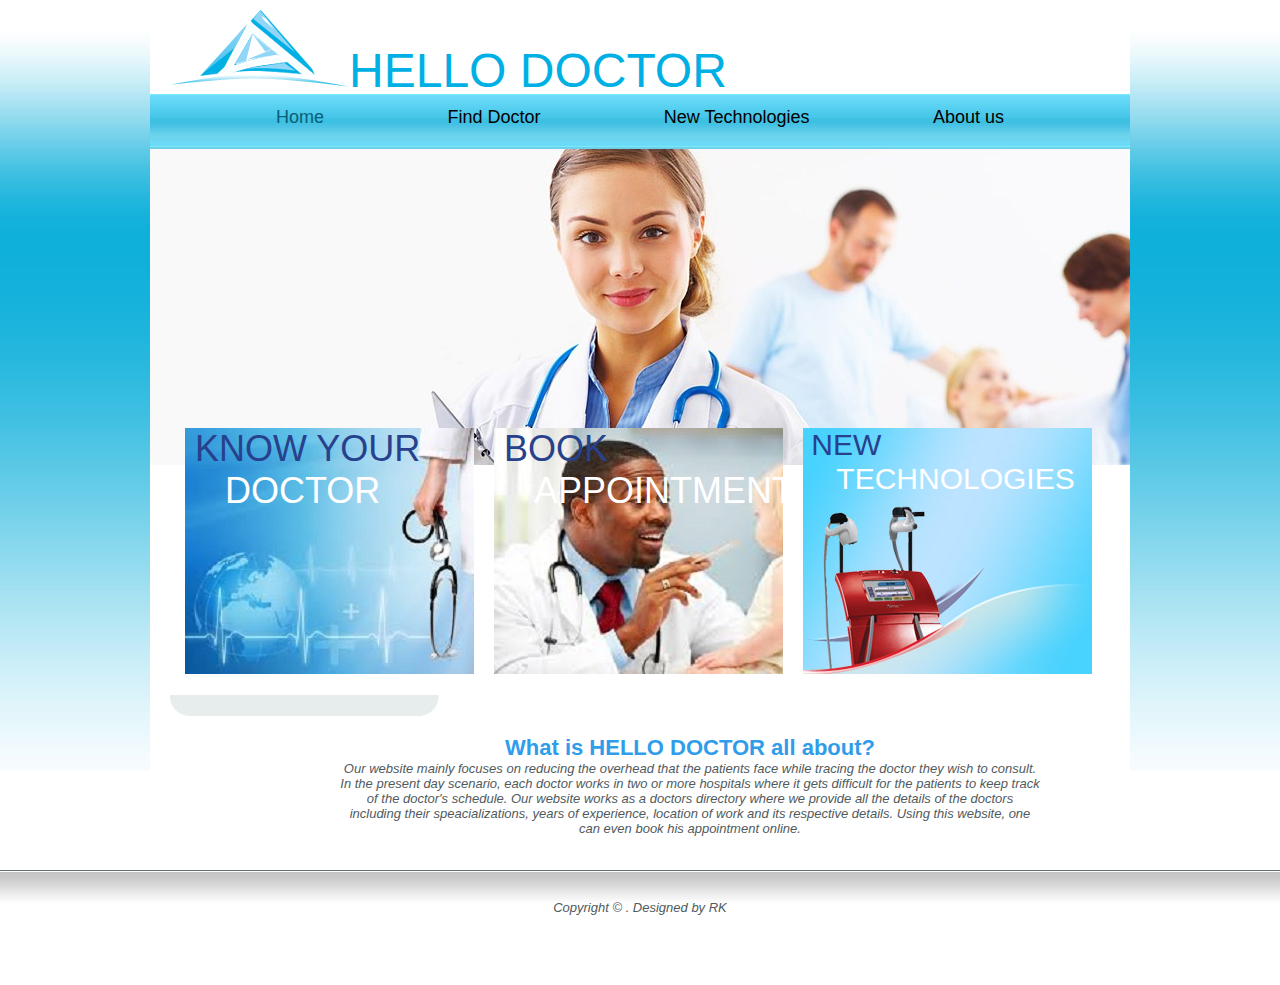
<file: index.html>
<!DOCTYPE html PUBLIC "-//W3C//DTD XHTML 1.0 Strict//EN" "http://www.w3.org/TR/xhtml1/DTD/xhtml1-strict.dtd">
<html xmlns="http://www.w3.org/1999/xhtml">
<head>
<meta http-equiv="Content-Type" content="text/html; charset=utf-8" />
<title>free css template 167</title>
<link href="styles.css" rel="stylesheet" type="text/css" /><!--[if IE 5]>
<style type="text/css"> 
/* place css box model fixes for IE 5* in this conditional comment */
#sidebar1 { width: 230px; }
</style>
<![endif]--><!--[if IE]>
<style type="text/css"> 
/* place css fixes for all versions of IE in this conditional comment */
#sidebar1 { padding-top: 30px; }
#mainContent { zoom: 1; }
/* the above proprietary zoom property gives IE the hasLayout it needs to avoid several bugs */
</style>
<![endif]-->
</head>
<body>
<!-- begin #container -->
<div id="container">
	<!-- begin #header -->
    <div id="header">
		<div class="headerTop">
        	<div class="logo">
            	<a href=""><img src="images/logo.png" alt="" width="179" height="77" /></a>HELLO DOCTOR 
            </div>
             <br/><br/><br/><br/><br/><br/>
                 </div>
 
        <div class="mainMenu">
        	<ul>
            	<li id="active"><a href="">Home</a></li>
                <li><a href="finddoctor.html">Find Doctor</a></li>
                <li><a href="technologies.html">New Technologies</a></li>
                
                <li><a href="">About us</a></li>
            </ul>
        </div>
        <div class="headerPic">
        	<div class="pics">
           	  <div class="pic1">
                	&nbsp;<span>KNOW YOUR</span><br />&nbsp;&nbsp;&nbsp;&nbsp;DOCTOR<br />
                </div>
                <div class="pic2">
                	&nbsp;<span>BOOK</span><br />&nbsp;&nbsp;&nbsp;&nbsp;APPOINTMENT<br />
                </div>
                <div class="pic3">
                	&nbsp;<span>NEW</span><br />&nbsp;&nbsp;&nbsp;&nbsp;TECHNOLOGIES<br /><br />
                </div>
            </div>
        </div>
    </div>
    <!-- end #header -->
    <div class="allContent">
        <!-- begin #sidebar1 -->
        <div id="sidebar1">
            
            </div>
            <div class="loginFooter"></div>
        </div>
		<br\>
        <!-- end #sidebar1 -->
        <!-- begin #mainContent -->
        <div id="mainContent">
        	<h1>What is HELLO DOCTOR all about?</h1>
            <p>
			Our website mainly focuses on reducing the overhead that the patients face while tracing the doctor they wish to consult. In the present day scenario, each doctor works in two or more hospitals where it gets difficult for the patients to keep track of the doctor's schedule. Our website works as a doctors directory where we provide all the details of the doctors including their speacializations, years of experience, location of work and its respective details. Using this website, one can even book his appointment online.
            	</p>
        </div>
        <!-- end #mainContent -->
    </div>
    <!-- This clearing element should immediately follow the #mainContent div in order to force the #container div to contain all child floats --><br class="clearfloat" />
    <!-- begin #footer -->
    
			 			 <div>
<div id="footer">
    	<p>
        	Copyright &copy; . Designed by RK<br />
            
        </p>
    </div>
    <!-- end #footer -->
</div>
<!-- end #container -->
</body>
</html>
</file>
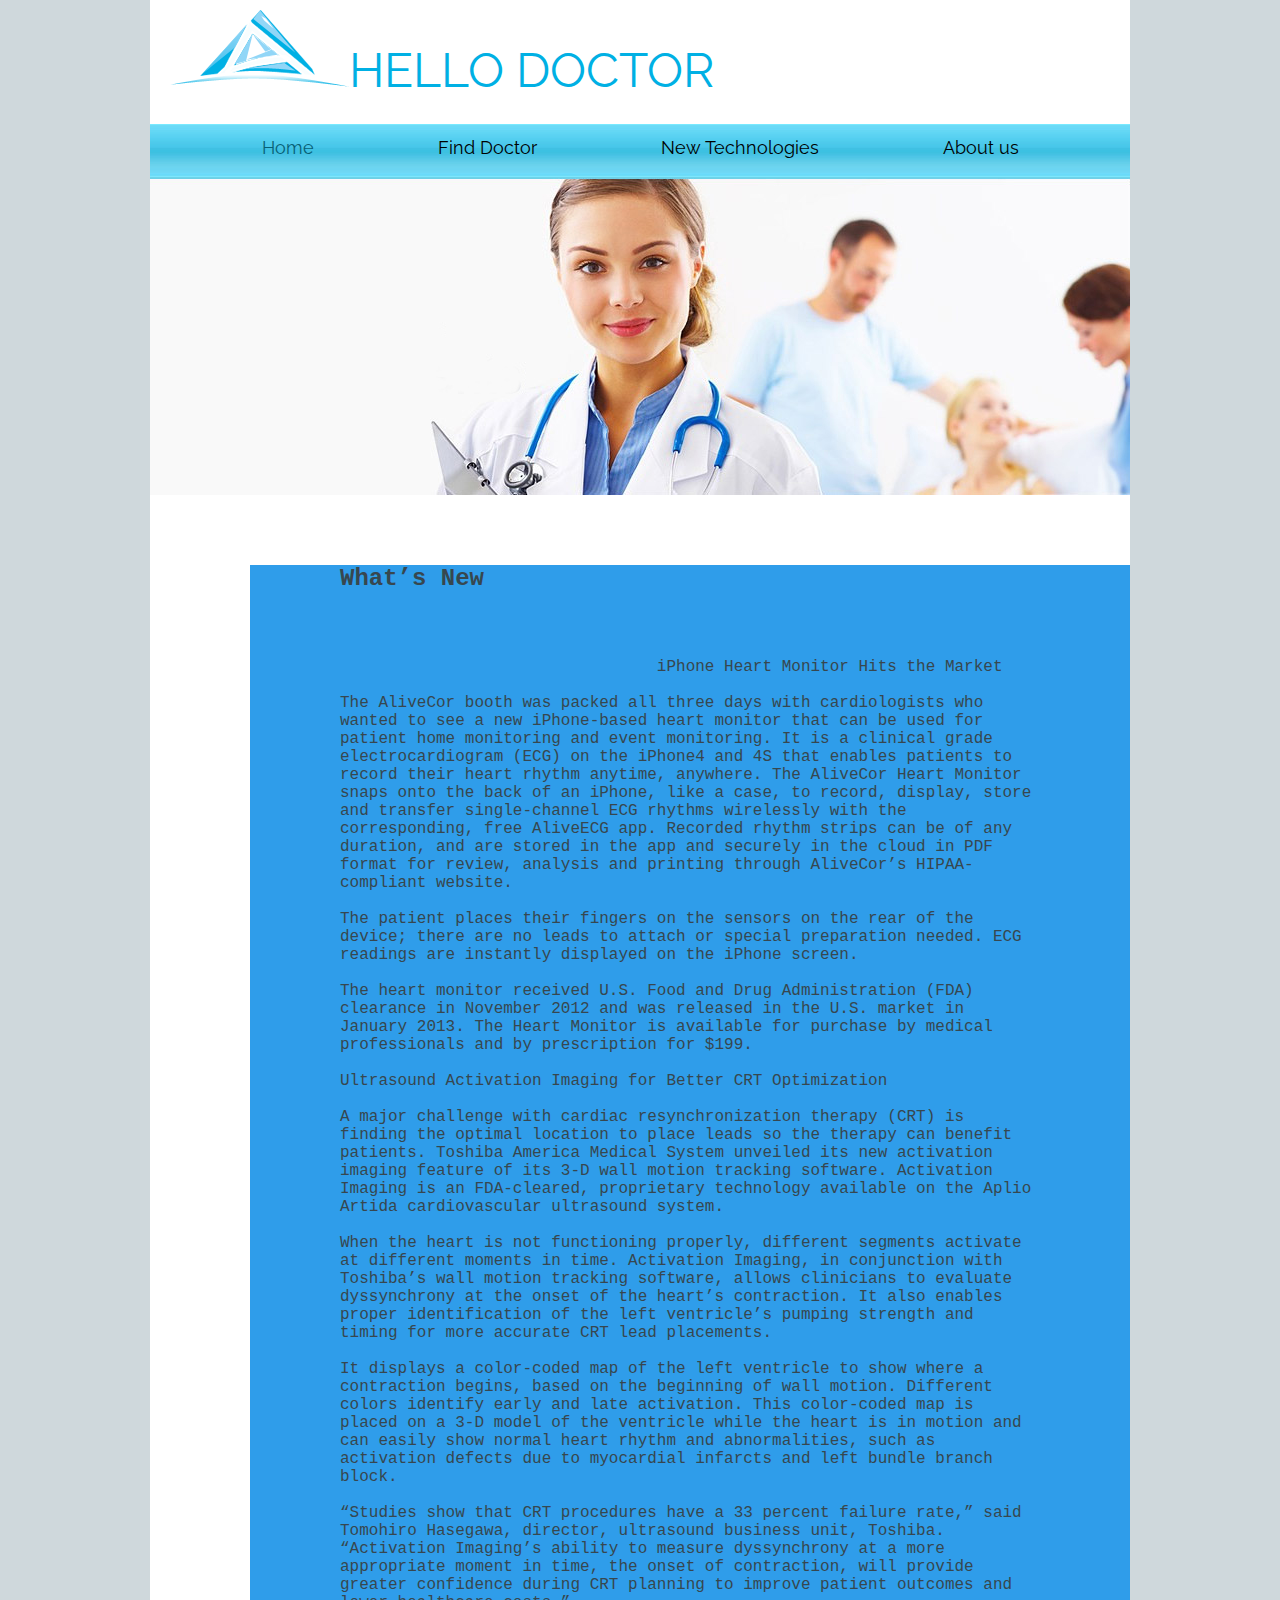
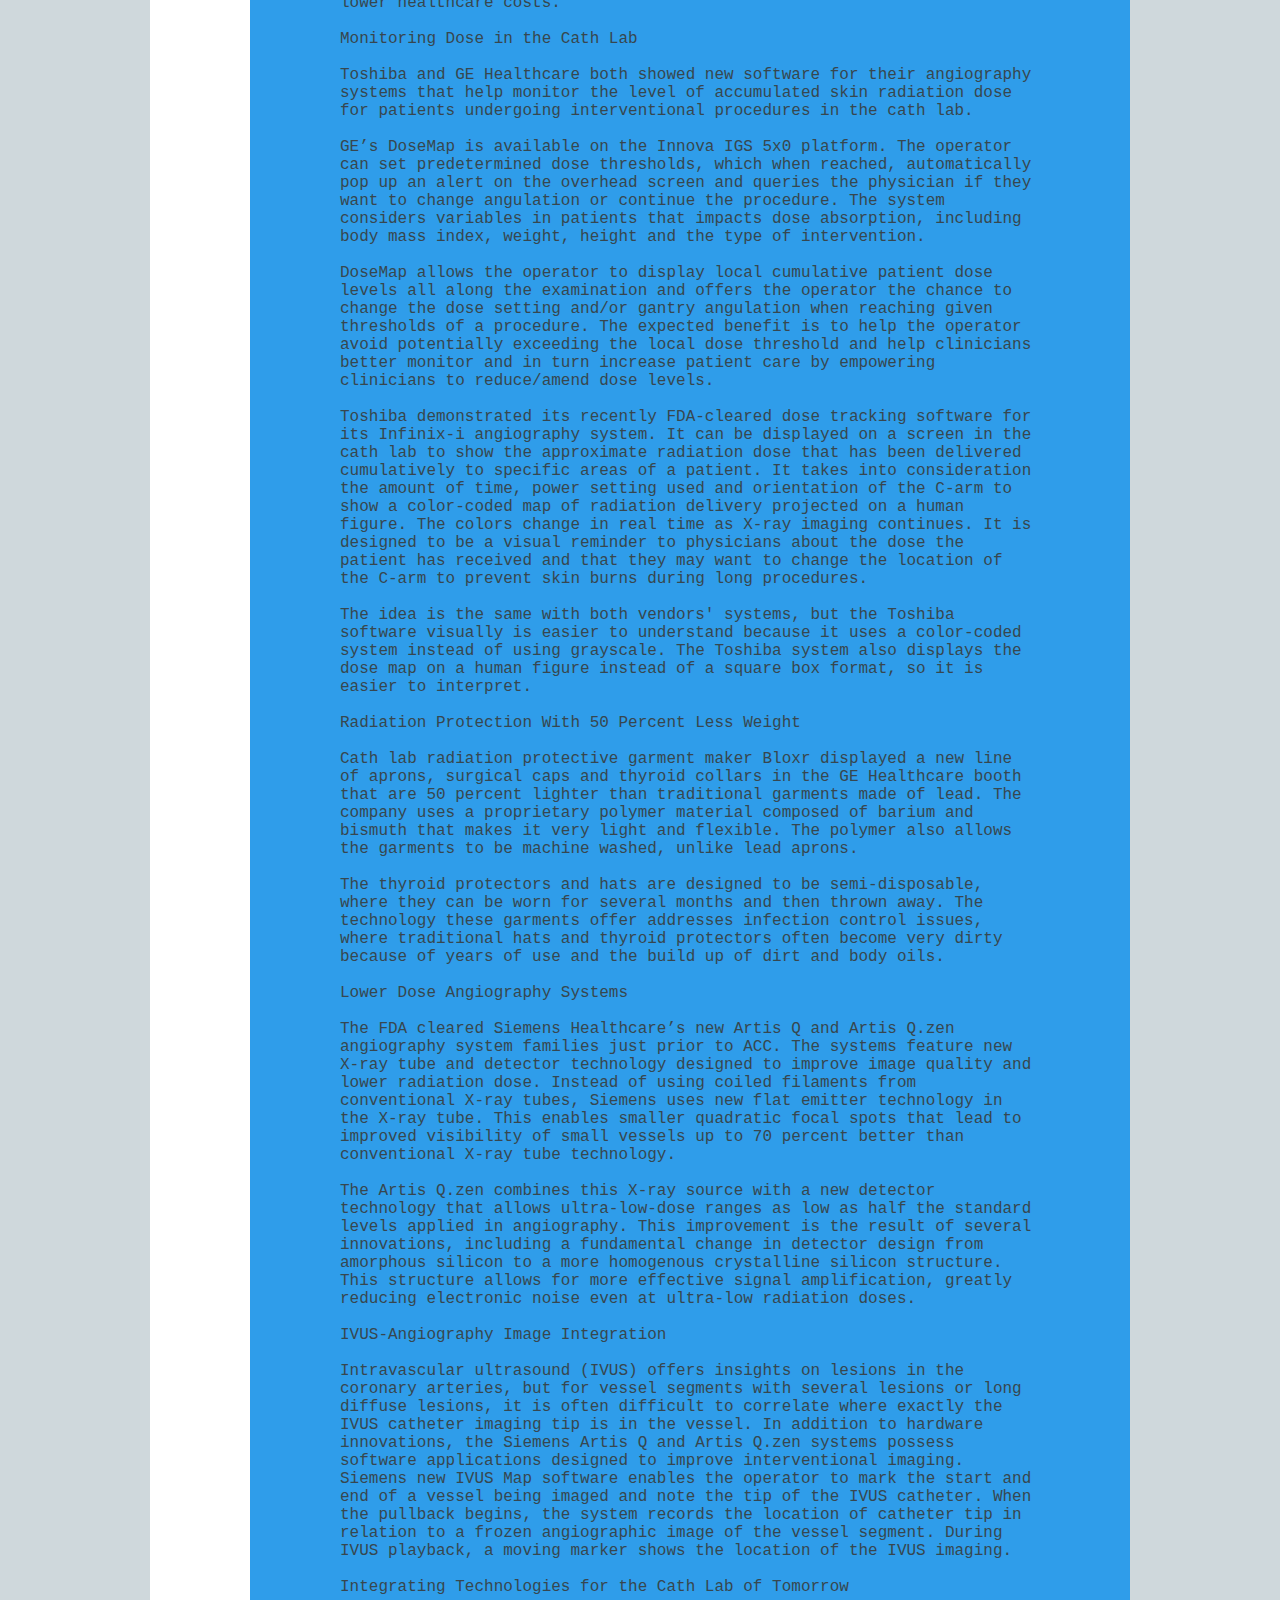
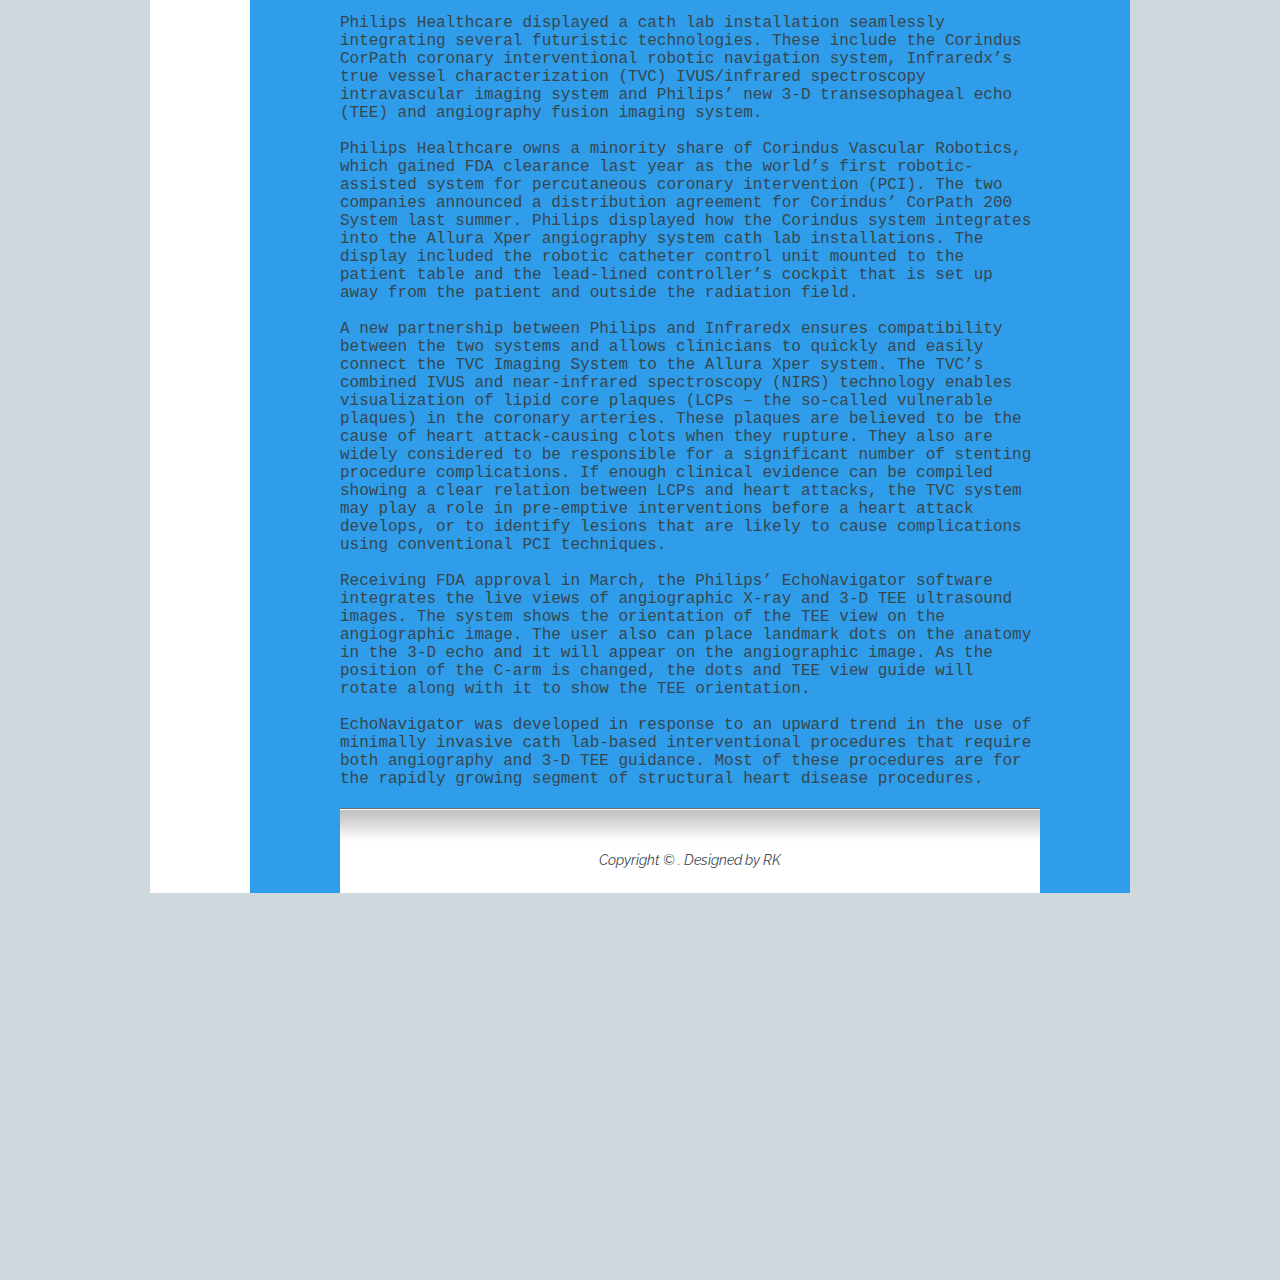
<file: cardiac.html>
<!DOCTYPE html PUBLIC "-//W3C//DTD XHTML 1.0 Strict//EN" "http://www.w3.org/TR/xhtml1/DTD/xhtml1-strict.dtd">
<html xmlns="http://www.w3.org/1999/xhtml">
<head>
<meta http-equiv="Content-Type" content="text/html; charset=utf-8" />
<title>free css template 167</title>
<link href="styles.css" rel="stylesheet" type="text/css" />
<link rel="stylesheet" type="text/css" href="normalize.css" />
		<link rel="stylesheet" type="text/css" href="vicons-font.css" />
		<link rel="stylesheet" type="text/css" href="base.css" />
		<link rel="stylesheet" type="text/css" href="buttons.css" />
		<!--[if IE 5]>
<style type="text/css"> 
/* place css box model fixes for IE 5* in this conditional comment */
#sidebar1 { width: 230px; }
</style>
<![endif]--><!--[if IE]>
<style type="text/css"> 
/* place css fixes for all versions of IE in this conditional comment */
#sidebar1 { padding-top: 30px; }
#mainContent { zoom: 1; }
/* the above proprietary zoom property gives IE the hasLayout it needs to avoid several bugs */
</style>
<![endif]-->
</head>
<body>
<!-- begin #container -->
<div id="container">
	<!-- begin #header -->
    <div id="header">
		<div class="headerTop">
        	<div class="logo">
            	<a href=""><img src="images/logo.png" alt="" width="179" height="77" /></a>HELLO DOCTOR 
            </div>
             <br/><br/><br/><br/><br/><br/>
                 </div>
 
        <div class="mainMenu">
        	<ul>
            	<li id="active"><a href="index.html">Home</a></li>
                <li><a href="finddoctor.html">Find Doctor</a></li>
                <li><a href="technologies.html">New Technologies</a></li>
                
                <li><a href="">About us</a></li>
            </ul>
			</div>
			 <div class="headerPic1"> </div>
			 
			 	 <div id="mainContent3" class="content">
				 <pre font><h2>What’s New</h2>
				 iPhone Heart Monitor Hits the Market

The AliveCor booth was packed all three days with cardiologists who wanted to see a new iPhone-based heart monitor that can be used for patient home monitoring and event monitoring. It is a clinical grade electrocardiogram (ECG) on the iPhone4 and 4S that enables patients to record their heart rhythm anytime, anywhere. The AliveCor Heart Monitor snaps onto the back of an iPhone, like a case, to record, display, store and transfer single-channel ECG rhythms wirelessly with the corresponding, free AliveECG app. Recorded rhythm strips can be of any duration, and are stored in the app and securely in the cloud in PDF format for review, analysis and printing through AliveCor’s HIPAA-compliant website.

The patient places their fingers on the sensors on the rear of the device; there are no leads to attach or special preparation needed. ECG readings are instantly displayed on the iPhone screen.

The heart monitor received U.S. Food and Drug Administration (FDA) clearance in November 2012 and was released in the U.S. market in January 2013. The Heart Monitor is available for purchase by medical professionals and by prescription for $199.

Ultrasound Activation Imaging for Better CRT Optimization

A major challenge with cardiac resynchronization therapy (CRT) is finding the optimal location to place leads so the therapy can benefit patients. Toshiba America Medical System unveiled its new activation imaging feature of its 3-D wall motion tracking software. Activation Imaging is an FDA-cleared, proprietary technology available on the Aplio Artida cardiovascular ultrasound system.

When the heart is not functioning properly, different segments activate at different moments in time. Activation Imaging, in conjunction with Toshiba’s wall motion tracking software, allows clinicians to evaluate dyssynchrony at the onset of the heart’s contraction. It also enables proper identification of the left ventricle’s pumping strength and timing for more accurate CRT lead placements.

It displays a color-coded map of the left ventricle to show where a contraction begins, based on the beginning of wall motion. Different colors identify early and late activation. This color-coded map is placed on a 3-D model of the ventricle while the heart is in motion and can easily show normal heart rhythm and abnormalities, such as activation defects due to myocardial infarcts and left bundle branch block.

“Studies show that CRT procedures have a 33 percent failure rate,” said Tomohiro Hasegawa, director, ultrasound business unit, Toshiba. “Activation Imaging’s ability to measure dyssynchrony at a more appropriate moment in time, the onset of contraction, will provide greater confidence during CRT planning to improve patient outcomes and lower healthcare costs.”

Monitoring Dose in the Cath Lab

Toshiba and GE Healthcare both showed new software for their angiography systems that help monitor the level of accumulated skin radiation dose for patients undergoing interventional procedures in the cath lab.

GE’s DoseMap is available on the Innova IGS 5x0 platform. The operator can set predetermined dose thresholds, which when reached, automatically pop up an alert on the overhead screen and queries the physician if they want to change angulation or continue the procedure. The system considers variables in patients that impacts dose absorption, including body mass index, weight, height and the type of intervention.

DoseMap allows the operator to display local cumulative patient dose levels all along the examination and offers the operator the chance to change the dose setting and/or gantry angulation when reaching given thresholds of a procedure. The expected benefit is to help the operator avoid potentially exceeding the local dose threshold and help clinicians better monitor and in turn increase patient care by empowering clinicians to reduce/amend dose levels.

Toshiba demonstrated its recently FDA-cleared dose tracking software for its Infinix-i angiography system. It can be displayed on a screen in the cath lab to show the approximate radiation dose that has been delivered cumulatively to specific areas of a patient. It takes into consideration the amount of time, power setting used and orientation of the C-arm to show a color-coded map of radiation delivery projected on a human figure. The colors change in real time as X-ray imaging continues. It is designed to be a visual reminder to physicians about the dose the patient has received and that they may want to change the location of the C-arm to prevent skin burns during long procedures.

The idea is the same with both vendors' systems, but the Toshiba software visually is easier to understand because it uses a color-coded system instead of using grayscale. The Toshiba system also displays the dose map on a human figure instead of a square box format, so it is easier to interpret.

Radiation Protection With 50 Percent Less Weight

Cath lab radiation protective garment maker Bloxr displayed a new line of aprons, surgical caps and thyroid collars in the GE Healthcare booth that are 50 percent lighter than traditional garments made of lead. The company uses a proprietary polymer material composed of barium and bismuth that makes it very light and flexible. The polymer also allows the garments to be machine washed, unlike lead aprons.

The thyroid protectors and hats are designed to be semi-disposable, where they can be worn for several months and then thrown away. The technology these garments offer addresses infection control issues, where traditional hats and thyroid protectors often become very dirty because of years of use and the build up of dirt and body oils.

Lower Dose Angiography Systems

The FDA cleared Siemens Healthcare’s new Artis Q and Artis Q.zen angiography system families just prior to ACC. The systems feature new X-ray tube and detector technology designed to improve image quality and lower radiation dose. Instead of using coiled filaments from conventional X-ray tubes, Siemens uses new flat emitter technology in the X-ray tube. This enables smaller quadratic focal spots that lead to improved visibility of small vessels up to 70 percent better than conventional X-ray tube technology.

The Artis Q.zen combines this X-ray source with a new detector technology that allows ultra-low-dose ranges as low as half the standard levels applied in angiography. This improvement is the result of several innovations, including a fundamental change in detector design from amorphous silicon to a more homogenous crystalline silicon structure. This structure allows for more effective signal amplification, greatly reducing electronic noise even at ultra-low radiation doses.

IVUS-Angiography Image Integration

Intravascular ultrasound (IVUS) offers insights on lesions in the coronary arteries, but for vessel segments with several lesions or long diffuse lesions, it is often difficult to correlate where exactly the IVUS catheter imaging tip is in the vessel. In addition to hardware innovations, the Siemens Artis Q and Artis Q.zen systems possess software applications designed to improve interventional imaging. Siemens new IVUS Map software enables the operator to mark the start and end of a vessel being imaged and note the tip of the IVUS catheter. When the pullback begins, the system records the location of catheter tip in relation to a frozen angiographic image of the vessel segment. During IVUS playback, a moving marker shows the location of the IVUS imaging.

Integrating Technologies for the Cath Lab of Tomorrow

Philips Healthcare displayed a cath lab installation seamlessly integrating several futuristic technologies. These include the Corindus CorPath coronary interventional robotic navigation system, Infraredx’s true vessel characterization (TVC) IVUS/infrared spectroscopy intravascular imaging system and Philips’ new 3-D transesophageal echo (TEE) and angiography fusion imaging system.

Philips Healthcare owns a minority share of Corindus Vascular Robotics, which gained FDA clearance last year as the world’s first robotic-assisted system for percutaneous coronary intervention (PCI). The two companies announced a distribution agreement for Corindus’ CorPath 200 System last summer. Philips displayed how the Corindus system integrates into the Allura Xper angiography system cath lab installations. The display included the robotic catheter control unit mounted to the patient table and the lead-lined controller’s cockpit that is set up away from the patient and outside the radiation field.

A new partnership between Philips and Infraredx ensures compatibility between the two systems and allows clinicians to quickly and easily connect the TVC Imaging System to the Allura Xper system. The TVC’s combined IVUS and near-infrared spectroscopy (NIRS) technology enables visualization of lipid core plaques (LCPs – the so-called vulnerable plaques) in the coronary arteries. These plaques are believed to be the cause of heart attack-causing clots when they rupture. They also are widely considered to be responsible for a significant number of stenting procedure complications. If enough clinical evidence can be compiled showing a clear relation between LCPs and heart attacks, the TVC system may play a role in pre-emptive interventions before a heart attack develops, or to identify lesions that are likely to cause complications using conventional PCI techniques.

Receiving FDA approval in March, the Philips’ EchoNavigator software integrates the live views of angiographic X-ray and 3-D TEE ultrasound images. The system shows the orientation of the TEE view on the angiographic image. The user also can place landmark dots on the anatomy in the 3-D echo and it will appear on the angiographic image. As the position of the C-arm is changed, the dots and TEE view guide will rotate along with it to show the TEE orientation.

EchoNavigator was developed in response to an upward trend in the use of minimally invasive cath lab-based interventional procedures that require both angiography and 3-D TEE guidance. Most of these procedures are for the rapidly growing segment of structural heart disease procedures. 
</pre>

 <div>
<div id="footer">
    	<p>
        	Copyright &copy; . Designed by RK<br />
            
        </p>
    </div>
    <!-- end #footer -->
</div>
</file>
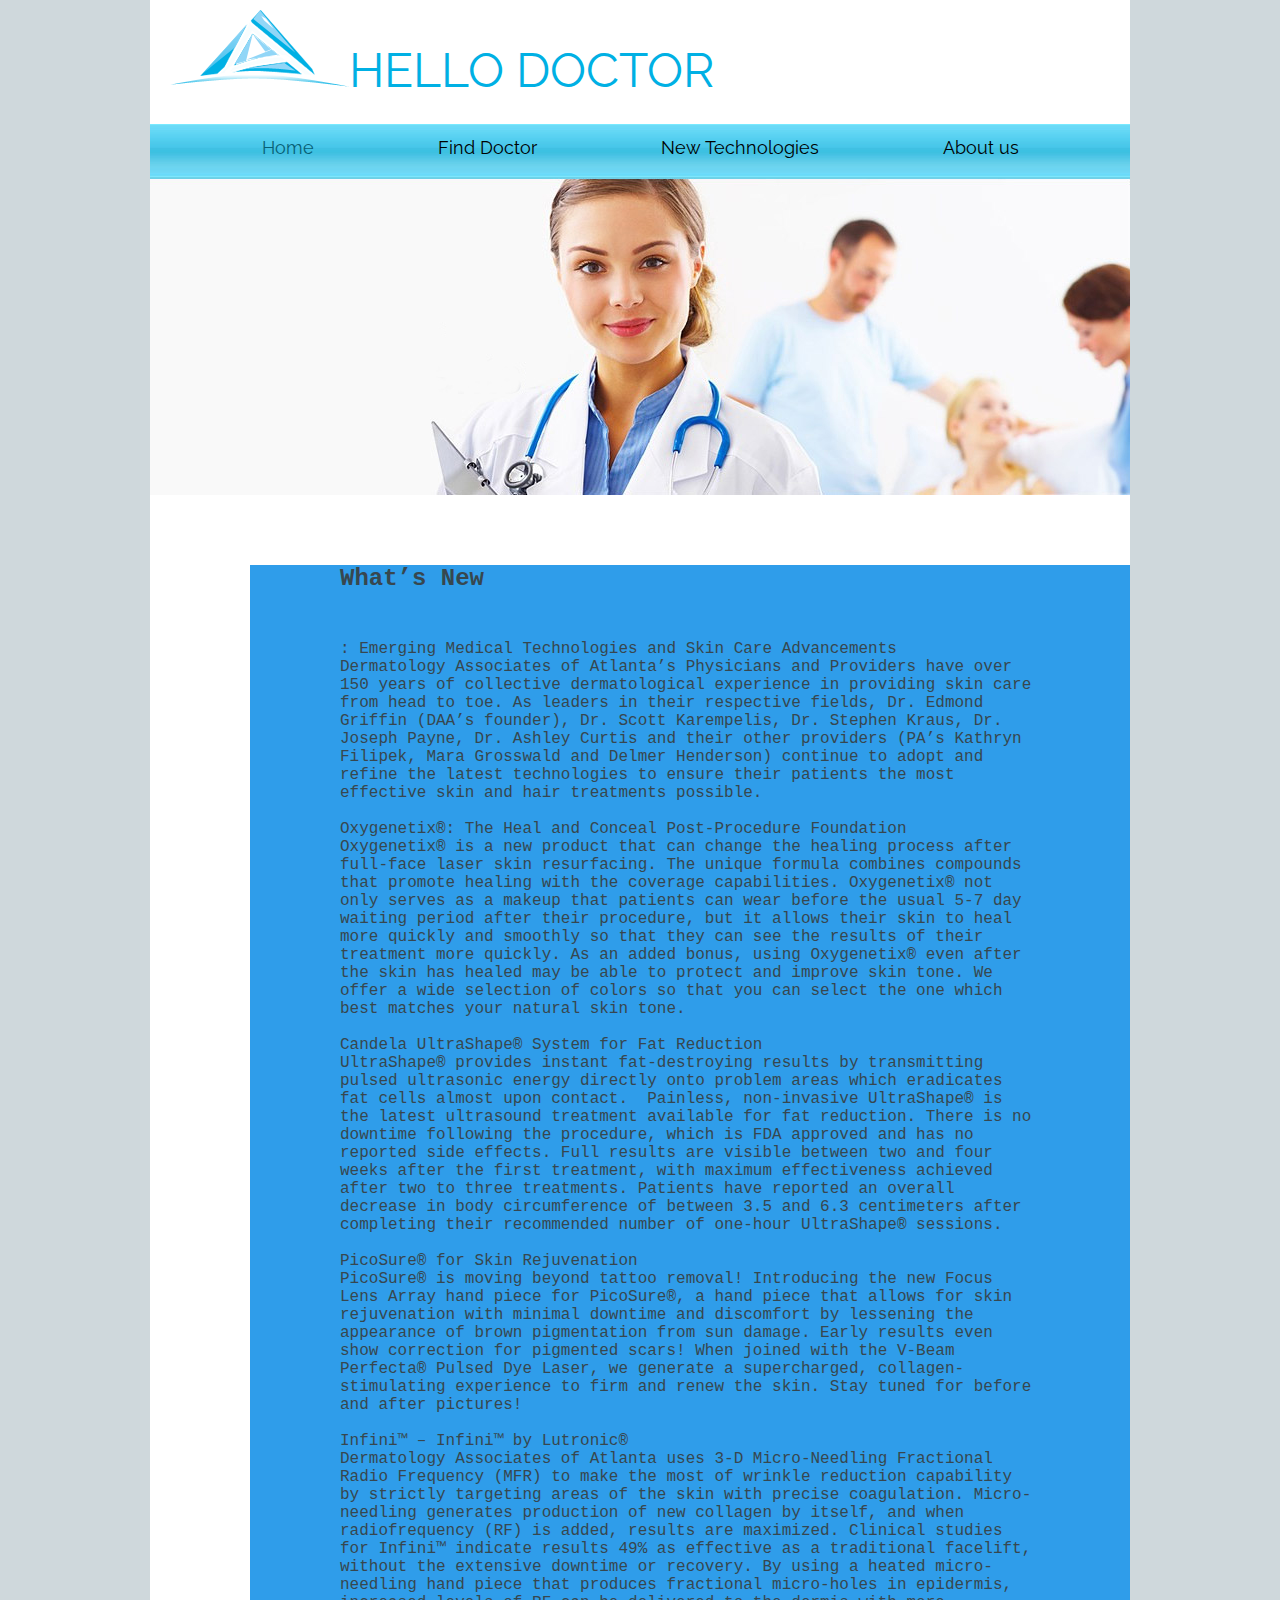
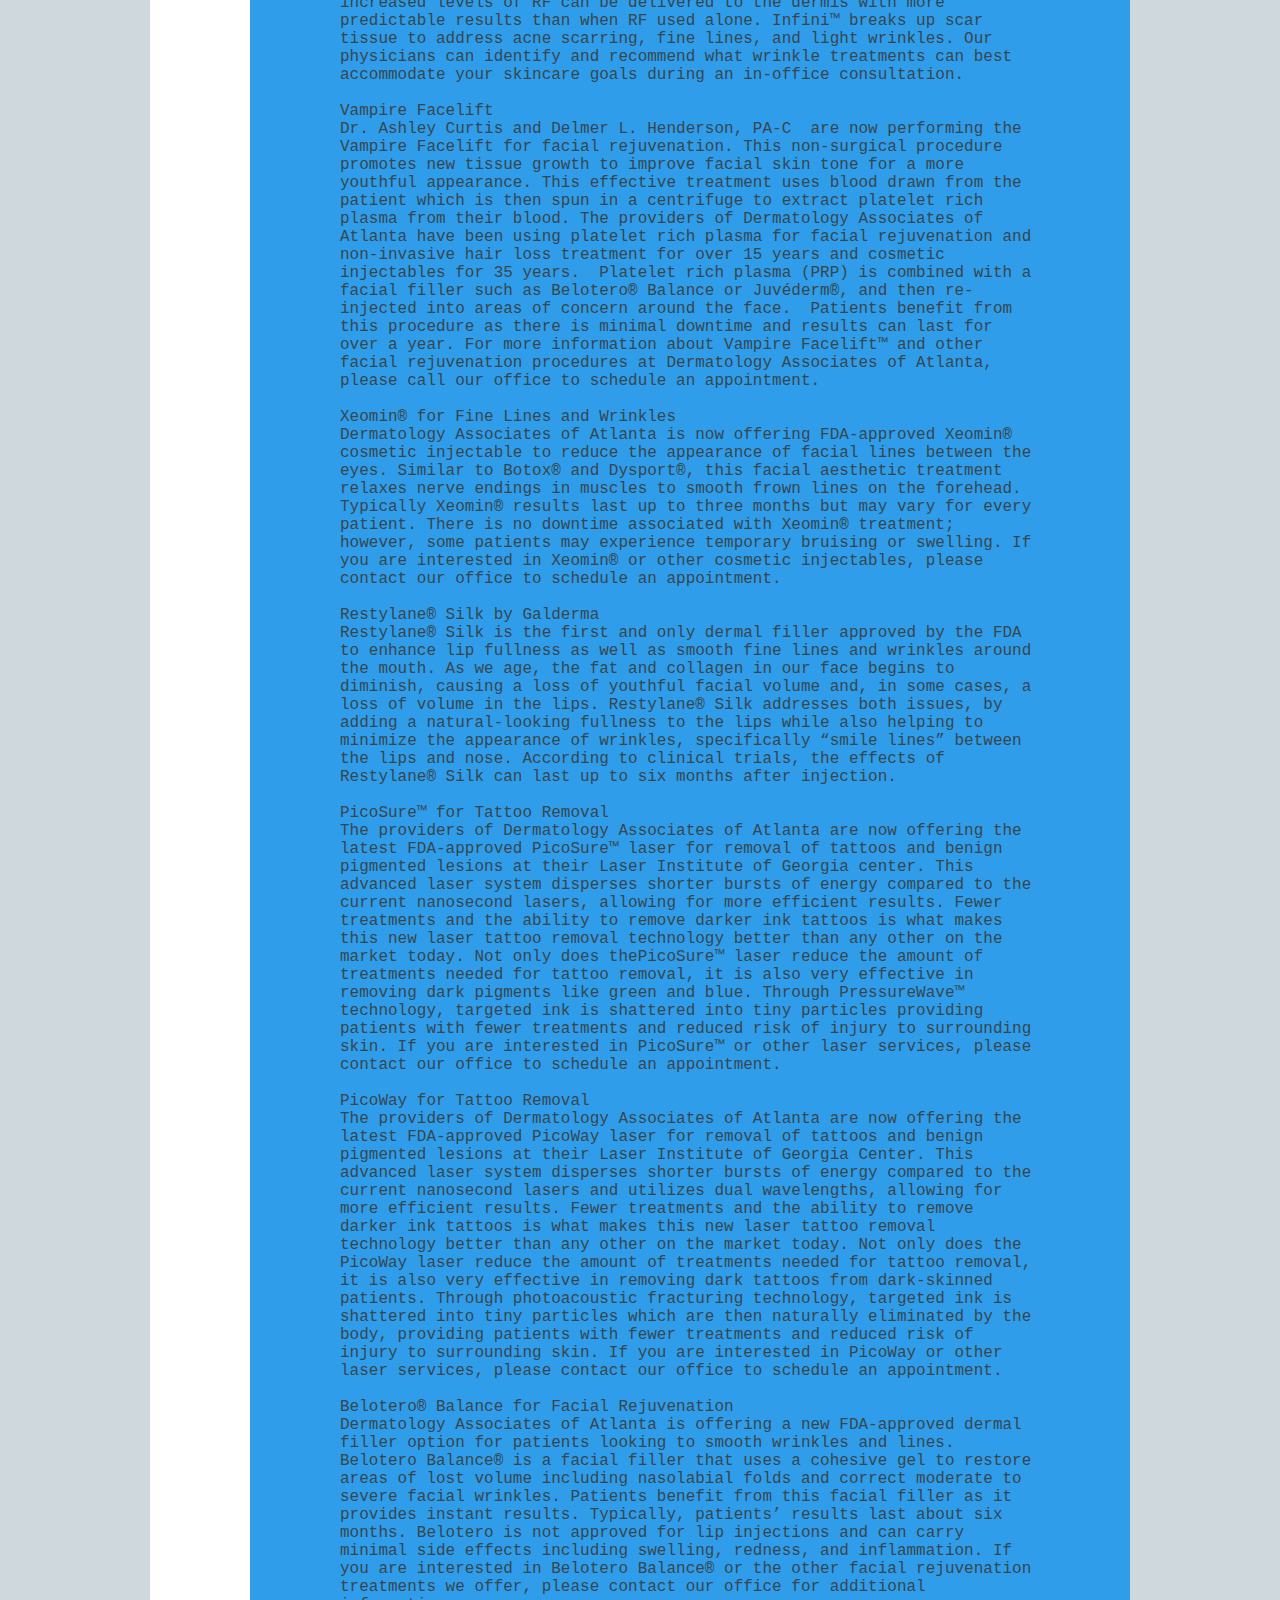
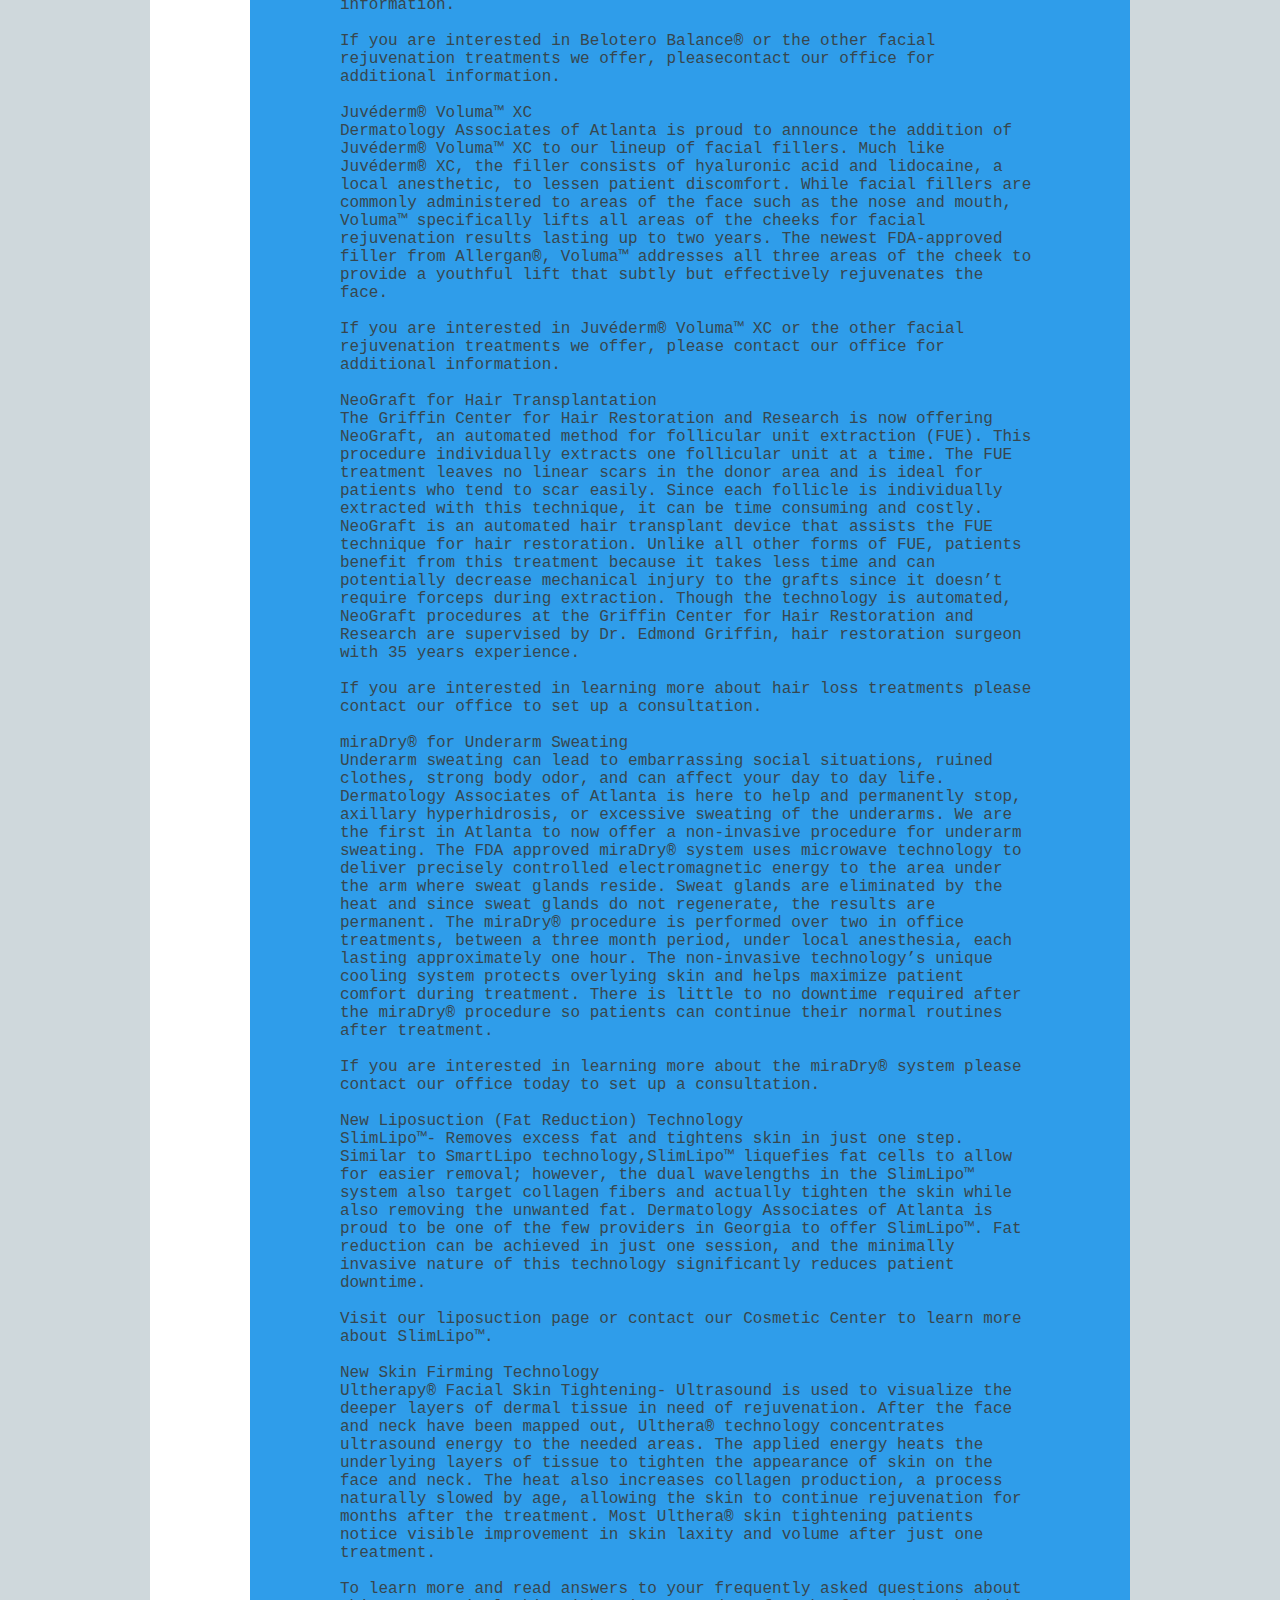
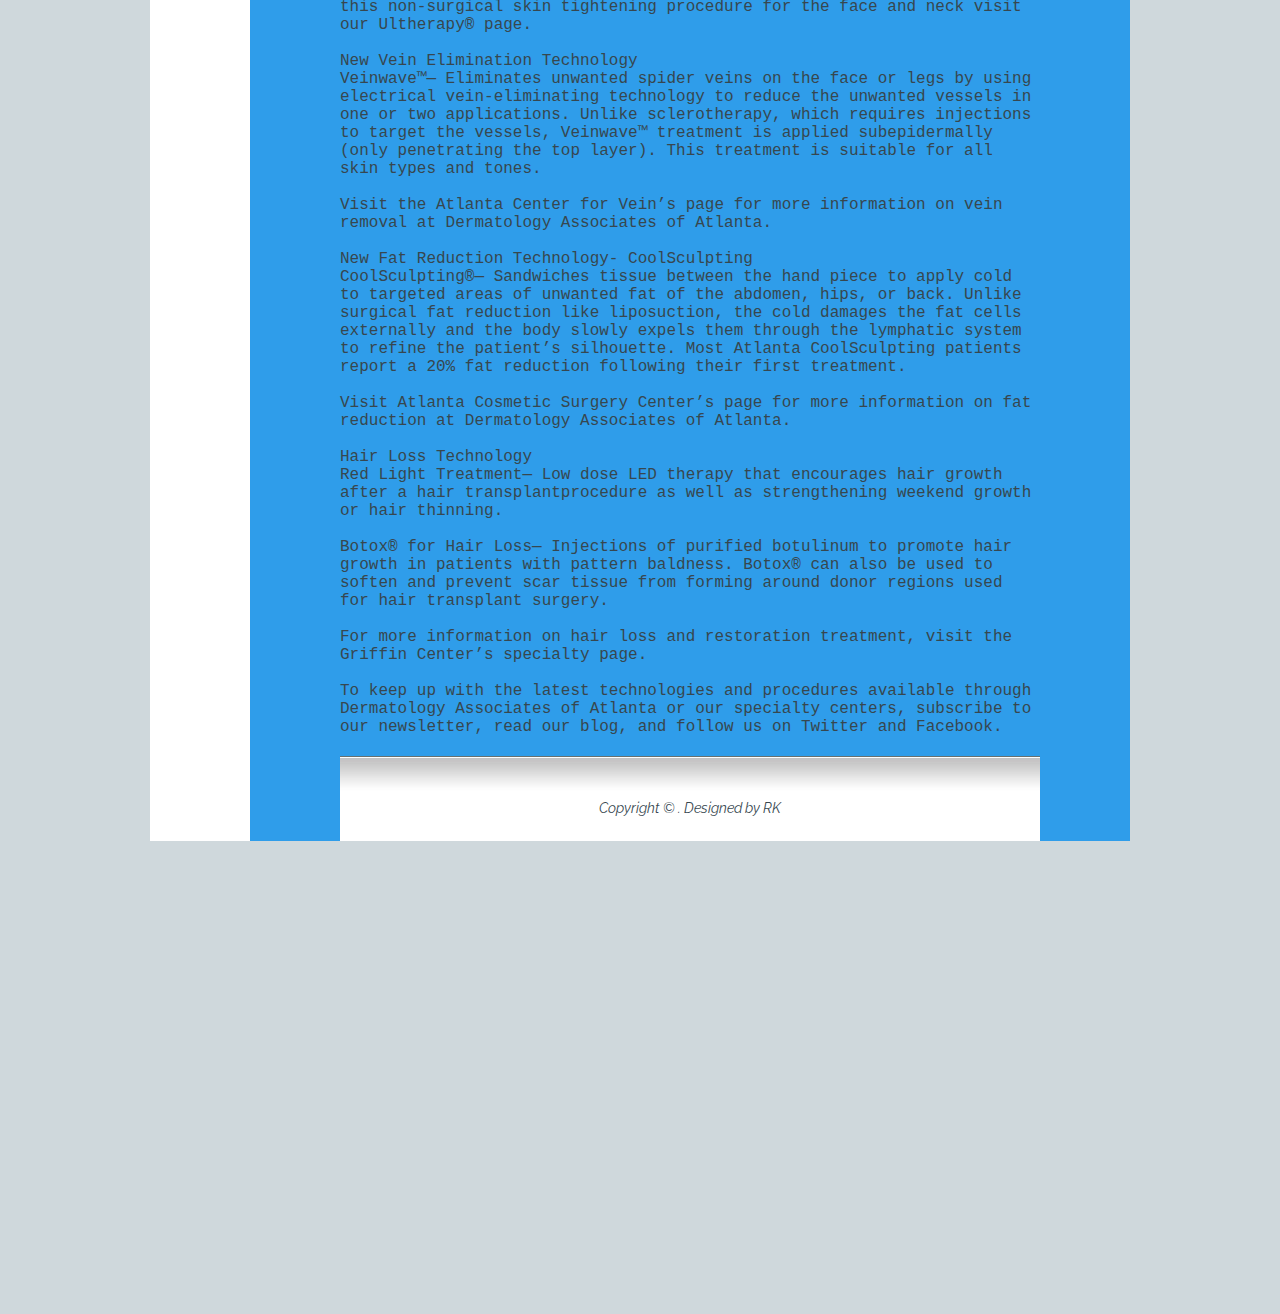
<file: dermatology.html>
<!DOCTYPE html PUBLIC "-//W3C//DTD XHTML 1.0 Strict//EN" "http://www.w3.org/TR/xhtml1/DTD/xhtml1-strict.dtd">
<html xmlns="http://www.w3.org/1999/xhtml">
<head>
<meta http-equiv="Content-Type" content="text/html; charset=utf-8" />
<title>free css template 167</title>
<link href="styles.css" rel="stylesheet" type="text/css" />
<link rel="stylesheet" type="text/css" href="normalize.css" />
		<link rel="stylesheet" type="text/css" href="vicons-font.css" />
		<link rel="stylesheet" type="text/css" href="base.css" />
		<link rel="stylesheet" type="text/css" href="buttons.css" />
		<!--[if IE 5]>
<style type="text/css"> 
/* place css box model fixes for IE 5* in this conditional comment */
#sidebar1 { width: 230px; }
</style>
<![endif]--><!--[if IE]>
<style type="text/css"> 
/* place css fixes for all versions of IE in this conditional comment */
#sidebar1 { padding-top: 30px; }
#mainContent { zoom: 1; }
/* the above proprietary zoom property gives IE the hasLayout it needs to avoid several bugs */
</style>
<![endif]-->
</head>
<body>
<!-- begin #container -->
<div id="container">
	<!-- begin #header -->
    <div id="header">
		<div class="headerTop">
        	<div class="logo">
            	<a href=""><img src="images/logo.png" alt="" width="179" height="77" /></a>HELLO DOCTOR 
            </div>
             <br/><br/><br/><br/><br/><br/>
                 </div>
 
        <div class="mainMenu">
        	<ul>
            	<li id="active"><a href="index.html">Home</a></li>
                <li><a href="finddoctor.html">Find Doctor</a></li>
                <li><a href="technologies.html">New Technologies</a></li>
                
                <li><a href="">About us</a></li>
            </ul>
			</div>
			 <div class="headerPic1"> </div>
			 
			 	 <div id="mainContent3" class="content">
				 <pre><h2>What’s New</h2>: Emerging Medical Technologies and Skin Care Advancements
Dermatology Associates of Atlanta’s Physicians and Providers have over 150 years of collective dermatological experience in providing skin care from head to toe. As leaders in their respective fields, Dr. Edmond Griffin (DAA’s founder), Dr. Scott Karempelis, Dr. Stephen Kraus, Dr. Joseph Payne, Dr. Ashley Curtis and their other providers (PA’s Kathryn Filipek, Mara Grosswald and Delmer Henderson) continue to adopt and refine the latest technologies to ensure their patients the most effective skin and hair treatments possible.

Oxygenetix®: The Heal and Conceal Post-Procedure Foundation
Oxygenetix® is a new product that can change the healing process after full-face laser skin resurfacing. The unique formula combines compounds that promote healing with the coverage capabilities. Oxygenetix® not only serves as a makeup that patients can wear before the usual 5-7 day waiting period after their procedure, but it allows their skin to heal more quickly and smoothly so that they can see the results of their treatment more quickly. As an added bonus, using Oxygenetix® even after the skin has healed may be able to protect and improve skin tone. We offer a wide selection of colors so that you can select the one which best matches your natural skin tone.

Candela UltraShape® System for Fat Reduction
UltraShape® provides instant fat-destroying results by transmitting pulsed ultrasonic energy directly onto problem areas which eradicates fat cells almost upon contact.  Painless, non-invasive UltraShape® is the latest ultrasound treatment available for fat reduction. There is no downtime following the procedure, which is FDA approved and has no reported side effects. Full results are visible between two and four weeks after the first treatment, with maximum effectiveness achieved after two to three treatments. Patients have reported an overall decrease in body circumference of between 3.5 and 6.3 centimeters after completing their recommended number of one-hour UltraShape® sessions.

PicoSure® for Skin Rejuvenation
PicoSure® is moving beyond tattoo removal! Introducing the new Focus Lens Array hand piece for PicoSure®, a hand piece that allows for skin rejuvenation with minimal downtime and discomfort by lessening the appearance of brown pigmentation from sun damage. Early results even show correction for pigmented scars! When joined with the V-Beam Perfecta® Pulsed Dye Laser, we generate a supercharged, collagen-stimulating experience to firm and renew the skin. Stay tuned for before and after pictures!

Infini™ – Infini™ by Lutronic®
Dermatology Associates of Atlanta uses 3-D Micro-Needling Fractional Radio Frequency (MFR) to make the most of wrinkle reduction capability by strictly targeting areas of the skin with precise coagulation. Micro-needling generates production of new collagen by itself, and when radiofrequency (RF) is added, results are maximized. Clinical studies for Infini™ indicate results 49% as effective as a traditional facelift, without the extensive downtime or recovery. By using a heated micro-needling hand piece that produces fractional micro-holes in epidermis, increased levels of RF can be delivered to the dermis with more predictable results than when RF used alone. Infini™ breaks up scar tissue to address acne scarring, fine lines, and light wrinkles. Our physicians can identify and recommend what wrinkle treatments can best accommodate your skincare goals during an in-office consultation.

Vampire Facelift
Dr. Ashley Curtis and Delmer L. Henderson, PA-C  are now performing the Vampire Facelift for facial rejuvenation. This non-surgical procedure promotes new tissue growth to improve facial skin tone for a more youthful appearance. This effective treatment uses blood drawn from the patient which is then spun in a centrifuge to extract platelet rich plasma from their blood. The providers of Dermatology Associates of Atlanta have been using platelet rich plasma for facial rejuvenation and non-invasive hair loss treatment for over 15 years and cosmetic injectables for 35 years.  Platelet rich plasma (PRP) is combined with a facial filler such as Belotero® Balance or Juvéderm®, and then re-injected into areas of concern around the face.  Patients benefit from this procedure as there is minimal downtime and results can last for over a year. For more information about Vampire Facelift™ and other facial rejuvenation procedures at Dermatology Associates of Atlanta, please call our office to schedule an appointment.

Xeomin® for Fine Lines and Wrinkles
Dermatology Associates of Atlanta is now offering FDA-approved Xeomin® cosmetic injectable to reduce the appearance of facial lines between the eyes. Similar to Botox® and Dysport®, this facial aesthetic treatment relaxes nerve endings in muscles to smooth frown lines on the forehead. Typically Xeomin® results last up to three months but may vary for every patient. There is no downtime associated with Xeomin® treatment; however, some patients may experience temporary bruising or swelling. If you are interested in Xeomin® or other cosmetic injectables, please contact our office to schedule an appointment.

Restylane® Silk by Galderma
Restylane® Silk is the first and only dermal filler approved by the FDA to enhance lip fullness as well as smooth fine lines and wrinkles around the mouth. As we age, the fat and collagen in our face begins to diminish, causing a loss of youthful facial volume and, in some cases, a loss of volume in the lips. Restylane® Silk addresses both issues, by adding a natural-looking fullness to the lips while also helping to minimize the appearance of wrinkles, specifically “smile lines” between the lips and nose. According to clinical trials, the effects of Restylane® Silk can last up to six months after injection.

PicoSure™ for Tattoo Removal
The providers of Dermatology Associates of Atlanta are now offering the latest FDA-approved PicoSure™ laser for removal of tattoos and benign pigmented lesions at their Laser Institute of Georgia center. This advanced laser system disperses shorter bursts of energy compared to the current nanosecond lasers, allowing for more efficient results. Fewer treatments and the ability to remove darker ink tattoos is what makes this new laser tattoo removal technology better than any other on the market today. Not only does thePicoSure™ laser reduce the amount of treatments needed for tattoo removal, it is also very effective in removing dark pigments like green and blue. Through PressureWave™ technology, targeted ink is shattered into tiny particles providing patients with fewer treatments and reduced risk of injury to surrounding skin. If you are interested in PicoSure™ or other laser services, please contact our office to schedule an appointment.

PicoWay for Tattoo Removal
The providers of Dermatology Associates of Atlanta are now offering the latest FDA-approved PicoWay laser for removal of tattoos and benign pigmented lesions at their Laser Institute of Georgia Center. This advanced laser system disperses shorter bursts of energy compared to the current nanosecond lasers and utilizes dual wavelengths, allowing for more efficient results. Fewer treatments and the ability to remove darker ink tattoos is what makes this new laser tattoo removal technology better than any other on the market today. Not only does the PicoWay laser reduce the amount of treatments needed for tattoo removal, it is also very effective in removing dark tattoos from dark-skinned patients. Through photoacoustic fracturing technology, targeted ink is shattered into tiny particles which are then naturally eliminated by the body, providing patients with fewer treatments and reduced risk of injury to surrounding skin. If you are interested in PicoWay or other laser services, please contact our office to schedule an appointment.

Belotero® Balance for Facial Rejuvenation
Dermatology Associates of Atlanta is offering a new FDA-approved dermal filler option for patients looking to smooth wrinkles and lines. Belotero Balance® is a facial filler that uses a cohesive gel to restore areas of lost volume including nasolabial folds and correct moderate to severe facial wrinkles. Patients benefit from this facial filler as it provides instant results. Typically, patients’ results last about six months. Belotero is not approved for lip injections and can carry minimal side effects including swelling, redness, and inflammation. If you are interested in Belotero Balance® or the other facial rejuvenation treatments we offer, please contact our office for additional information.

If you are interested in Belotero Balance® or the other facial rejuvenation treatments we offer, pleasecontact our office for additional information.

Juvéderm® Voluma™ XC
Dermatology Associates of Atlanta is proud to announce the addition of Juvéderm® Voluma™ XC to our lineup of facial fillers. Much like Juvéderm® XC, the filler consists of hyaluronic acid and lidocaine, a local anesthetic, to lessen patient discomfort. While facial fillers are commonly administered to areas of the face such as the nose and mouth, Voluma™ specifically lifts all areas of the cheeks for facial rejuvenation results lasting up to two years. The newest FDA-approved filler from Allergan®, Voluma™ addresses all three areas of the cheek to provide a youthful lift that subtly but effectively rejuvenates the face.

If you are interested in Juvéderm® Voluma™ XC or the other facial rejuvenation treatments we offer, please contact our office for additional information.

NeoGraft for Hair Transplantation
The Griffin Center for Hair Restoration and Research is now offering NeoGraft, an automated method for follicular unit extraction (FUE). This procedure individually extracts one follicular unit at a time. The FUE treatment leaves no linear scars in the donor area and is ideal for patients who tend to scar easily. Since each follicle is individually extracted with this technique, it can be time consuming and costly. NeoGraft is an automated hair transplant device that assists the FUE technique for hair restoration. Unlike all other forms of FUE, patients benefit from this treatment because it takes less time and can potentially decrease mechanical injury to the grafts since it doesn’t require forceps during extraction. Though the technology is automated, NeoGraft procedures at the Griffin Center for Hair Restoration and Research are supervised by Dr. Edmond Griffin, hair restoration surgeon with 35 years experience.

If you are interested in learning more about hair loss treatments please contact our office to set up a consultation.

miraDry® for Underarm Sweating
Underarm sweating can lead to embarrassing social situations, ruined clothes, strong body odor, and can affect your day to day life. Dermatology Associates of Atlanta is here to help and permanently stop, axillary hyperhidrosis, or excessive sweating of the underarms. We are the first in Atlanta to now offer a non-invasive procedure for underarm sweating. The FDA approved miraDry® system uses microwave technology to deliver precisely controlled electromagnetic energy to the area under the arm where sweat glands reside. Sweat glands are eliminated by the heat and since sweat glands do not regenerate, the results are permanent. The miraDry® procedure is performed over two in office treatments, between a three month period, under local anesthesia, each lasting approximately one hour. The non-invasive technology’s unique cooling system protects overlying skin and helps maximize patient comfort during treatment. There is little to no downtime required after the miraDry® procedure so patients can continue their normal routines after treatment.

If you are interested in learning more about the miraDry® system please contact our office today to set up a consultation.

New Liposuction (Fat Reduction) Technology
SlimLipo™- Removes excess fat and tightens skin in just one step. Similar to SmartLipo technology,SlimLipo™ liquefies fat cells to allow for easier removal; however, the dual wavelengths in the SlimLipo™ system also target collagen fibers and actually tighten the skin while also removing the unwanted fat. Dermatology Associates of Atlanta is proud to be one of the few providers in Georgia to offer SlimLipo™. Fat reduction can be achieved in just one session, and the minimally invasive nature of this technology significantly reduces patient downtime.

Visit our liposuction page or contact our Cosmetic Center to learn more about SlimLipo™.

New Skin Firming Technology
Ultherapy® Facial Skin Tightening- Ultrasound is used to visualize the deeper layers of dermal tissue in need of rejuvenation. After the face and neck have been mapped out, Ulthera® technology concentrates ultrasound energy to the needed areas. The applied energy heats the underlying layers of tissue to tighten the appearance of skin on the face and neck. The heat also increases collagen production, a process naturally slowed by age, allowing the skin to continue rejuvenation for months after the treatment. Most Ulthera® skin tightening patients notice visible improvement in skin laxity and volume after just one treatment.

To learn more and read answers to your frequently asked questions about this non-surgical skin tightening procedure for the face and neck visit our Ultherapy® page.

New Vein Elimination Technology
Veinwave™— Eliminates unwanted spider veins on the face or legs by using electrical vein-eliminating technology to reduce the unwanted vessels in one or two applications. Unlike sclerotherapy, which requires injections to target the vessels, Veinwave™ treatment is applied subepidermally (only penetrating the top layer). This treatment is suitable for all skin types and tones.

Visit the Atlanta Center for Vein’s page for more information on vein removal at Dermatology Associates of Atlanta.

New Fat Reduction Technology- CoolSculpting
CoolSculpting®— Sandwiches tissue between the hand piece to apply cold to targeted areas of unwanted fat of the abdomen, hips, or back. Unlike surgical fat reduction like liposuction, the cold damages the fat cells externally and the body slowly expels them through the lymphatic system to refine the patient’s silhouette. Most Atlanta CoolSculpting patients report a 20% fat reduction following their first treatment.

Visit Atlanta Cosmetic Surgery Center’s page for more information on fat reduction at Dermatology Associates of Atlanta.

Hair Loss Technology
Red Light Treatment— Low dose LED therapy that encourages hair growth after a hair transplantprocedure as well as strengthening weekend growth or hair thinning.

Botox® for Hair Loss— Injections of purified botulinum to promote hair growth in patients with pattern baldness. Botox® can also be used to soften and prevent scar tissue from forming around donor regions used for hair transplant surgery.

For more information on hair loss and restoration treatment, visit the Griffin Center’s specialty page.

To keep up with the latest technologies and procedures available through Dermatology Associates of Atlanta or our specialty centers, subscribe to our newsletter, read our blog, and follow us on Twitter and Facebook.
</pre>


			 			 <div>
<div id="footer">
    	<p>
        	Copyright &copy; . Designed by RK<br />
            
        </p>
    </div>
    <!-- end #footer -->
</div>
</file>
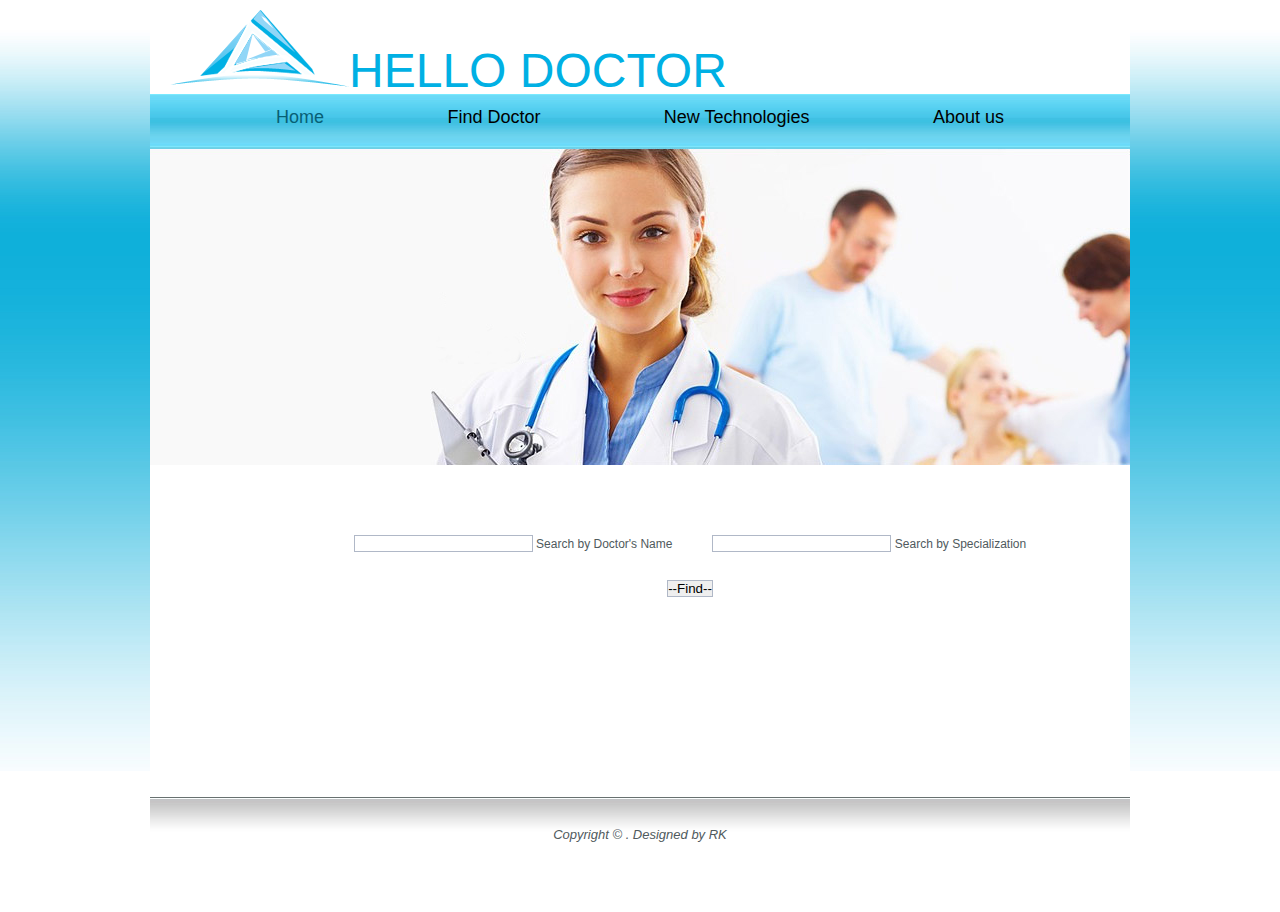
<file: finddoctor.html>
<!DOCTYPE html PUBLIC "-//W3C//DTD XHTML 1.0 Strict//EN" "http://www.w3.org/TR/xhtml1/DTD/xhtml1-strict.dtd">
<html xmlns="http://www.w3.org/1999/xhtml">
<head>
<meta http-equiv="Content-Type" content="text/html; charset=utf-8" />
<title>free css template 167</title>
<link href="styles.css" rel="stylesheet" type="text/css" /><!--[if IE 5]>
<style type="text/css"> 
/* place css box model fixes for IE 5* in this conditional comment */
#sidebar1 { width: 230px; }
</style>
<![endif]--><!--[if IE]>
<style type="text/css"> 
/* place css fixes for all versions of IE in this conditional comment */
#sidebar1 { padding-top: 30px; }
#mainContent { zoom: 1; }
/* the above proprietary zoom property gives IE the hasLayout it needs to avoid several bugs */
</style>
<![endif]-->
</head>
<body>
<!-- begin #container -->
<div id="container">
	<!-- begin #header -->
    <div id="header">
		<div class="headerTop">
        	<div class="logo">
            	<a href=""><img src="images/logo.png" alt="" width="179" height="77" /></a>HELLO DOCTOR 
            </div>
             <br/><br/><br/><br/><br/><br/>
                 </div>
 
        <div class="mainMenu">
        	<ul>
            	<li id="active"><a href="index.html">Home</a></li>
                <li><a href="finddoctor.html">Find Doctor</a></li>
                <li><a href="">New Technologies</a></li>
                
                <li><a href="">About us</a></li>
            </ul>
			</div>
			 <div class="headerPic1"> </div>
			 <div id="mainContent1">
			 
			<form> 
			 <input type="text" id = "searchdoc" name= "searchdoc" > Search by Doctor's Name</input>&nbsp &nbsp &nbsp &nbsp &nbsp &nbsp
			 <input type="text" id = "searchspec" name= "searchspec" > Search by Specialization</input></br></br></br>
			 <input type="submit" name="submit" value="--Find--"/>
			
			</form>
			 </div>
			
			 			 <div>
<div id="footer">
    	<p>
        	Copyright &copy; . Designed by RK<br />
            
        </p>
    </div>
    <!-- end #footer -->
</div>
</div>
<!-- end #container -->
</body>
</html>
</file>
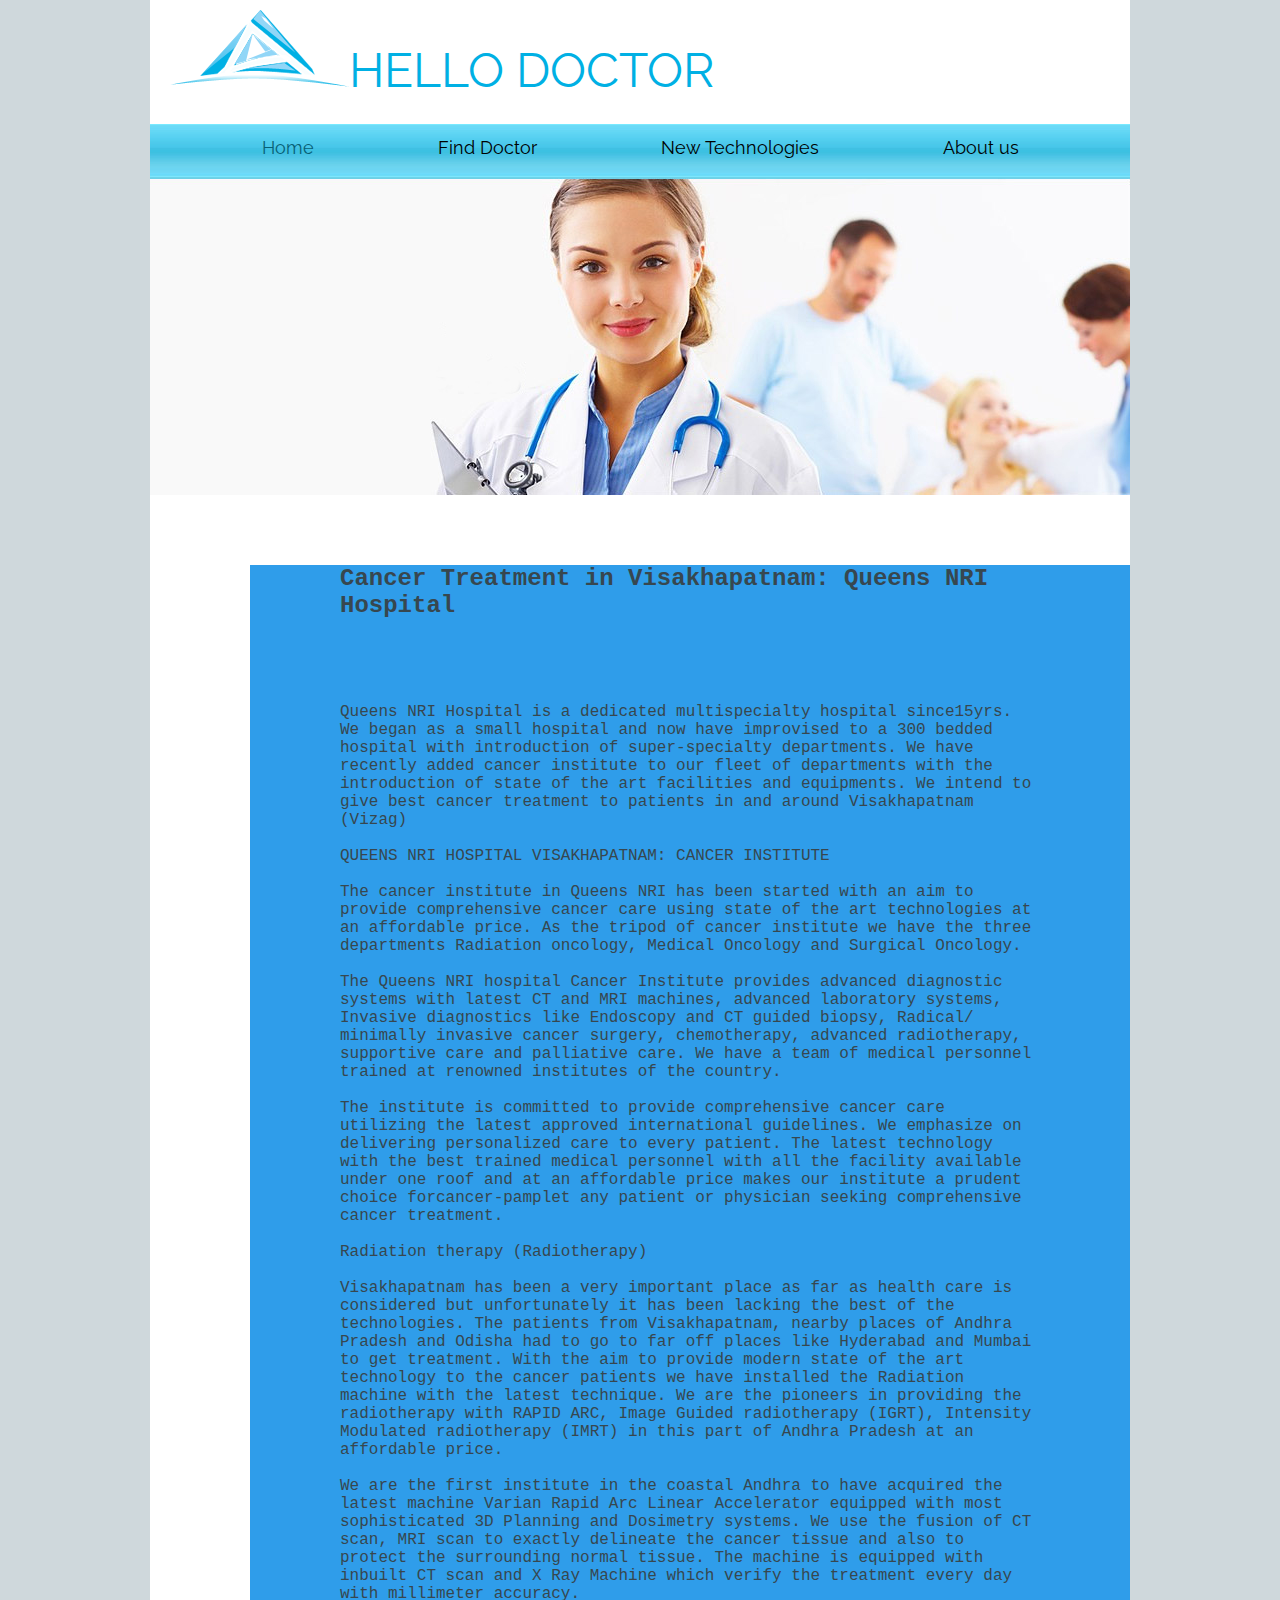
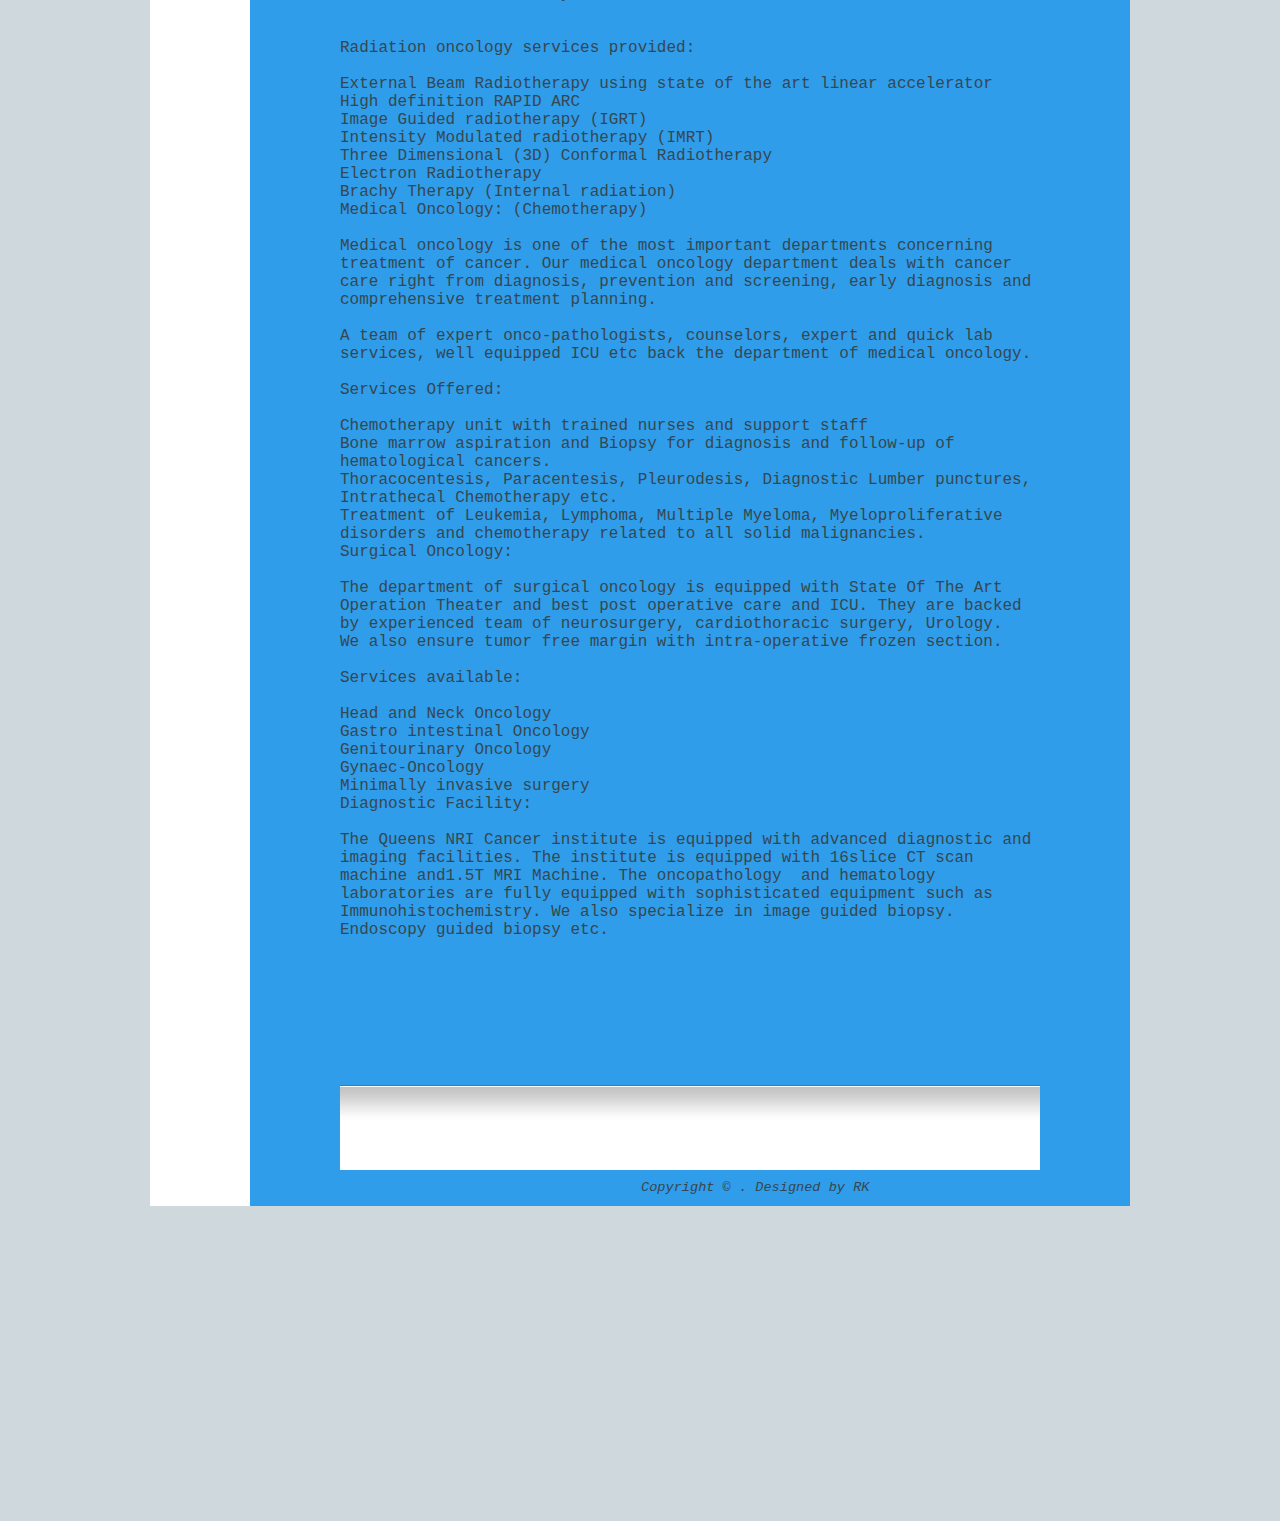
<file: oncology.html>
<!DOCTYPE html PUBLIC "-//W3C//DTD XHTML 1.0 Strict//EN" "http://www.w3.org/TR/xhtml1/DTD/xhtml1-strict.dtd">
<html xmlns="http://www.w3.org/1999/xhtml">
<head>
<meta http-equiv="Content-Type" content="text/html; charset=utf-8" />
<title>free css template 167</title>
<link href="styles.css" rel="stylesheet" type="text/css" />
<link rel="stylesheet" type="text/css" href="normalize.css" />
		<link rel="stylesheet" type="text/css" href="vicons-font.css" />
		<link rel="stylesheet" type="text/css" href="base.css" />
		<link rel="stylesheet" type="text/css" href="buttons.css" />
		<!--[if IE 5]>
<style type="text/css"> 
/* place css box model fixes for IE 5* in this conditional comment */
#sidebar1 { width: 230px; }
</style>
<![endif]--><!--[if IE]>
<style type="text/css"> 
/* place css fixes for all versions of IE in this conditional comment */
#sidebar1 { padding-top: 30px; }
#mainContent { zoom: 1; }
/* the above proprietary zoom property gives IE the hasLayout it needs to avoid several bugs */
</style>
<![endif]-->
</head>
<body>
<!-- begin #container -->
<div id="container">
	<!-- begin #header -->
    <div id="header">
		<div class="headerTop">
        	<div class="logo">
            	<a href=""><img src="images/logo.png" alt="" width="179" height="77" /></a>HELLO DOCTOR 
            </div>
             <br/><br/><br/><br/><br/><br/>
                 </div>
 
        <div class="mainMenu">
        	<ul>
            	<li id="active"><a href="index.html">Home</a></li>
                <li><a href="finddoctor.html">Find Doctor</a></li>
                <li><a href="">New Technologies</a></li>
                
                <li><a href="">About us</a></li>
            </ul>
			</div>
			 <div class="headerPic1"> </div>
			 
			 	 <div id="mainContent3" class="content">
				 <pre><h2>Cancer Treatment in Visakhapatnam: Queens NRI Hospital</h2>

Queens NRI Hospital is a dedicated multispecialty hospital since15yrs. We began as a small hospital and now have improvised to a 300 bedded hospital with introduction of super-specialty departments. We have recently added cancer institute to our fleet of departments with the introduction of state of the art facilities and equipments. We intend to give best cancer treatment to patients in and around Visakhapatnam (Vizag)

QUEENS NRI HOSPITAL VISAKHAPATNAM: CANCER INSTITUTE

The cancer institute in Queens NRI has been started with an aim to provide comprehensive cancer care using state of the art technologies at an affordable price. As the tripod of cancer institute we have the three departments Radiation oncology, Medical Oncology and Surgical Oncology.

The Queens NRI hospital Cancer Institute provides advanced diagnostic systems with latest CT and MRI machines, advanced laboratory systems, Invasive diagnostics like Endoscopy and CT guided biopsy, Radical/ minimally invasive cancer surgery, chemotherapy, advanced radiotherapy, supportive care and palliative care. We have a team of medical personnel trained at renowned institutes of the country.

The institute is committed to provide comprehensive cancer care utilizing the latest approved international guidelines. We emphasize on delivering personalized care to every patient. The latest technology with the best trained medical personnel with all the facility available under one roof and at an affordable price makes our institute a prudent choice forcancer-pamplet any patient or physician seeking comprehensive cancer treatment.

Radiation therapy (Radiotherapy)

Visakhapatnam has been a very important place as far as health care is considered but unfortunately it has been lacking the best of the technologies. The patients from Visakhapatnam, nearby places of Andhra Pradesh and Odisha had to go to far off places like Hyderabad and Mumbai to get treatment. With the aim to provide modern state of the art technology to the cancer patients we have installed the Radiation machine with the latest technique. We are the pioneers in providing the radiotherapy with RAPID ARC, Image Guided radiotherapy (IGRT), Intensity Modulated radiotherapy (IMRT) in this part of Andhra Pradesh at an affordable price.

We are the first institute in the coastal Andhra to have acquired the latest machine Varian Rapid Arc Linear Accelerator equipped with most sophisticated 3D Planning and Dosimetry systems. We use the fusion of CT scan, MRI scan to exactly delineate the cancer tissue and also to protect the surrounding normal tissue. The machine is equipped with inbuilt CT scan and X Ray Machine which verify the treatment every day with millimeter accuracy.


Radiation oncology services provided:

External Beam Radiotherapy using state of the art linear accelerator
High definition RAPID ARC
Image Guided radiotherapy (IGRT)
Intensity Modulated radiotherapy (IMRT)
Three Dimensional (3D) Conformal Radiotherapy
Electron Radiotherapy
Brachy Therapy (Internal radiation)
Medical Oncology: (Chemotherapy)

Medical oncology is one of the most important departments concerning treatment of cancer. Our medical oncology department deals with cancer care right from diagnosis, prevention and screening, early diagnosis and comprehensive treatment planning.

A team of expert onco-pathologists, counselors, expert and quick lab services, well equipped ICU etc back the department of medical oncology.

Services Offered:

Chemotherapy unit with trained nurses and support staff
Bone marrow aspiration and Biopsy for diagnosis and follow-up of hematological cancers.
Thoracocentesis, Paracentesis, Pleurodesis, Diagnostic Lumber punctures, Intrathecal Chemotherapy etc.
Treatment of Leukemia, Lymphoma, Multiple Myeloma, Myeloproliferative disorders and chemotherapy related to all solid malignancies.
Surgical Oncology:

The department of surgical oncology is equipped with State Of The Art Operation Theater and best post operative care and ICU. They are backed by experienced team of neurosurgery, cardiothoracic surgery, Urology.  We also ensure tumor free margin with intra-operative frozen section.

Services available:

Head and Neck Oncology
Gastro intestinal Oncology
Genitourinary Oncology
Gynaec-Oncology
Minimally invasive surgery
Diagnostic Facility:

The Queens NRI Cancer institute is equipped with advanced diagnostic and imaging facilities. The institute is equipped with 16slice CT scan machine and1.5T MRI Machine. The oncopathology  and hematology laboratories are fully equipped with sophisticated equipment such as Immunohistochemistry. We also specialize in image guided biopsy. Endoscopy guided biopsy etc.

 
	<pre>
	

			 			 <div>
<div id="footer">
    	<p>
        	Copyright &copy; . Designed by RK<br />
            
        </p>
    </div>
    <!-- end #footer -->
</div>
</file>
<file: styles.css>
* {
	margin:0;
	padding:0;
}
body  {
	font-family:Arial, Helvetica, sans-serif;
	font-size:12px;
	color:#505a5d;
	background: #FFF url(images/templateBackground.jpg) repeat-x left top;
}
h1 {
	color:#2f9dea;
	font-size:22px;
}
p{
font-size:13px;
font-style: italic;
}
a {
	color:#5caddc;
	text-decoration:underline;
}
a:hover {
	color:#5caddc;
	text-decoration:underline;
}
#container { 
	width: 980px;  
	margin: 0 auto;
	background:#ffffff;
} 
#header { 

}
.headerTop {
}
.logo {
	float:left;
	color:#00b0e4;
	font-size:48px;
	padding:10px 0 0 20px;
}
.logo span {
	font-size:18px;
	color:#9aa0ab;
}
.logo img {
	border:0;
}
.search {
	margin-left:700px;
	padding:35px 20px 0 0;
}
.search input {
	height:24px;
}
.si {
	float:left;
	padding-top:10px;
}
.search img {
	border:0;
	padding-top:10px;
}
.mainMenu {
	margin-top:10px;
	background:url(images/menuBackground.jpg) repeat-x left top;
	height:54px;
	text-align:center;
}
.mainMenu ul {
	margin:0;
	padding:13px 0 0 0;
}
.mainMenu li {
	list-style:none;
	display:inline;
	padding:60px;
}
.mainMenu a {
	font-size:18px;
	color:black;
	text-decoration:none;
}
.mainMenu a:hover {
	font-size:18px;
	color:#085f75;
	text-decoration:none;
}
.mainMenu #active  a {
	font-size:18px;
	color:#085f75;
	text-decoration:none;
}
.headerPic {
	background:url(images/headerBackground.jpg) no-repeat left top;
	height:317px;
	margin-bottom:230px;
}
.headerPic1 {
	background:url(images/headerBackground.jpg) no-repeat left top;
	height:317px;
	margin-bottom:0px;
}
.pics {
	padding:280px 0 0 0;
	margin-bottom:20px;
}
.pic1 {
	width:289px;
	height:246px;
	float:left;
	margin:0 10px 0 35px;
	background:url(images/b1.jpg) no-repeat left top;
	color:#ffffff;
	font-size:36px;
}
.pic1 span, .pic2 span, .pic3 span {
	color:#27418c;
}
.pic1 img, .pic2 img, .pic3 img {
	border:0;
	float:right;
	padding-right:20px;
}
.pic2 {
	width:289px;
	height:300px;
	float:left;
	margin:0 10px;
	background:url(images/b2.jpg) no-repeat left top;
	color:#ffffff;
	font-size:36px;
}
.pic3 {
	width:289px;
	height:246px;
	float:left;
	margin:0 10px;
	background:url(images/b3.jpg) no-repeat left top;
	color:#ffffff;
	font-size:30px;
}
.allContent {
	margin:0 20px;
}
#sidebar1 {
	float: left; 
	width: 269px; 
}
input {
	border:1px solid #b0b8c7;
}
.loginTitle {
	background:url(images/loginTitle.jpg) no-repeat left top;
	height:46px;
	width:269px;
	color:#ffffff;
	font-size:14px;
	font-weight:bold;
}
.loginTitle .lT {
	padding:15px 0 0 60px;
}
.loginBody {
	background:#e7eded;
	padding:0 20px;
}
.fr{
	float:left;
}
.ls {
	margin-left:160px;
	padding-top:10px;
}
.ls img {
	border:0;
}
.loginFooter {
	background:url(images/loginBottom.jpg) no-repeat left top;
	height:40px;
	width:269px;
}
#mainContent { 
	margin: 0 0 0 100px;
    text-align:center;
	padding:0 90px;
	}
#mainContent1 { 
	margin: 0 0 0 100px;
    text-align:center;
	padding:0 90px;
	margin-bottom: 200px;
	margin-top: 70px;
	}
	
	#mainContent2 { 
	margin: 0 0 0 100px;
    text-align:center;
	padding:0 90px;
	margin-bottom: 200px;
	margin-top: 70px;
	}
	
	#mainContent3 { 
	margin: 0 0 0 100px;
    background-color: #2f9dea;
	padding:0 90px;
	margin-bottom: 200px;
	margin-top: 70px;
	}
#footer {
	height:85px;
	text-align:center;
	padding-top:30px;
	background:url(images/footer.jpg) repeat-x left top;
	margin-top:20px;
} 
.clearfloat { /* this class should be placed on a div or break element and should be the final element before the close of a container that should fully contain a float */
	clear:both;
    height:0;
    font-size: 1px;
    line-height: 0px;
}
.searchButtoN {
	padding-top:10px;
}
</file>
<file: vicons-font.css>
@font-face { font-family: 'vicons'; font-weight: normal; font-style: normal; src: url('../fonts/vicons/vicons.eot?1u5j7r'); src: url('../fonts/vicons/vicons.eot?#iefix1u5j7r') format('embedded-opentype'), url('../fonts/vicons/vicons.woff?1u5j7r') format('woff'), url('../fonts/vicons/vicons.ttf?1u5j7r') format('truetype'), url('../fonts/vicons/vicons.svg?1u5j7r#vicons') format('svg'); }
.icon { font-family: 'vicons'; font-size: inherit; font-weight: normal; font-style: normal; line-height: inherit; position: relative; display: inline-block; transform: translate(0, 0); vertical-align: middle; text-rendering: auto; -webkit-font-smoothing: antialiased; -moz-osx-font-smoothing: grayscale; }
.icon::before { display: inline-block; width: 100%; }
.icon-box:before { content: '\e600'; }
.icon-write:before { content: '\e601'; }
.icon-clock:before { content: '\e602'; }
.icon-reply:before { content: '\e603'; }
.icon-reply-all:before { content: '\e604'; }
.icon-forward:before { content: '\e605'; }
.icon-flag:before { content: '\e606'; }
.icon-search:before { content: '\e607'; }
.icon-trash:before { content: '\e608'; }
.icon-envelope:before { content: '\e609'; }
.icon-bubble:before { content: '\e60a'; }
.icon-bubbles:before { content: '\e60b'; }
.icon-user:before { content: '\e60c'; }
.icon-users:before { content: '\e60d'; }
.icon-cloud:before { content: '\e60e'; }
.icon-download:before { content: '\e60f'; }
.icon-upload:before { content: '\e610'; }
.icon-rain:before { content: '\e611'; }
.icon-sun:before { content: '\e612'; }
.icon-moon:before { content: '\e613'; }
.icon-bell:before { content: '\e614'; }
.icon-folder:before { content: '\e615'; }
.icon-pin:before { content: '\e616'; }
.icon-sound:before { content: '\e617'; }
.icon-microphone:before { content: '\e618'; }
.icon-camera:before { content: '\e619'; }
.icon-image:before { content: '\e61a'; }
.icon-cog:before { content: '\e61b'; }
.icon-calendar:before { content: '\e61c'; }
.icon-book:before { content: '\e61d'; }
.icon-map-marker:before { content: '\e61e'; }
.icon-store:before { content: '\e61f'; }
.icon-support:before { content: '\e620'; }
.icon-tag:before { content: '\e621'; }
.icon-heart:before { content: '\e622'; }
.icon-video-camera:before { content: '\e623'; }
.icon-trophy:before { content: '\e624'; }
.icon-cart:before { content: '\e625'; }
.icon-eye:before { content: '\e626'; }
.icon-cancel:before { content: '\e627'; }
.icon-chart:before { content: '\e628'; }
.icon-target:before { content: '\e629'; }
.icon-printer:before { content: '\e62a'; }
.icon-location:before { content: '\e62b'; }
.icon-bookmark:before { content: '\e62c'; }
.icon-monitor:before { content: '\e62d'; }
.icon-cross:before { content: '\e62e'; }
.icon-plus:before { content: '\e62f'; }
.icon-left:before { content: '\e630'; }
.icon-up:before { content: '\e631'; }
.icon-browser:before { content: '\e632'; }
.icon-windows:before { content: '\e633'; }
.icon-switch:before { content: '\e634'; }
.icon-dashboard:before { content: '\e635'; }
.icon-play:before { content: '\e636'; }
.icon-fast-forward:before { content: '\e637'; }
.icon-next:before { content: '\e638'; }
.icon-refresh:before { content: '\e639'; }
.icon-film:before { content: '\e63a'; }
.icon-home:before { content: '\e63b'; }
</file>
<file: base.css>
@import url(http://fonts.googleapis.com/css?family=Raleway:200,300,400,500,600);
@font-face {
	font-weight: normal;
	font-style: normal;
	font-family: 'codropsicons';
	src: url("../fonts/codropsicons/codropsicons.eot");
	src: url("../fonts/codropsicons/codropsicons.eot?#iefix") format("embedded-opentype"), url("../fonts/codropsicons/codropsicons.woff") format("woff"), url("../fonts/codropsicons/codropsicons.ttf") format("truetype"), url("../fonts/codropsicons/codropsicons.svg#codropsicons") format("svg");
}
*,
*:after,
*:before {
	-webkit-box-sizing: border-box;
	box-sizing: border-box;
}
.cf:before,
.cf:after {
	content: '';
	display: table;
}
.cf:after {
	clear: both;
}
body {
	background: #cfd8dc;
	color: #37474f;
	font-weight: 400;
	font-size: 1em;
	font-family: 'Raleway', Arial, sans-serif;
}
.support {
	font-weight: bold;
	padding: 2em 0 0 0;
	font-size: 1.4em;
	color: #ee2563;
	display: none;
}
a {
	color: #7986cb;
	text-decoration: none;
	outline: none;
}
a:hover,
a:focus {
	color: #3f51b5;
}
.hidden {
	position: absolute;
	width: 0;
	height: 0;
	overflow: hidden;
	pointer-events: none;
}
.container {
	margin: 0 auto;
	text-align: center;
	overflow: hidden;
}
.content {
	padding: 2em 1em 5em;
	z-index: 1;
	max-width: 1000px;
	margin: 0 auto;
}
.content h2 {
	margin: 0 0 2em;
}
.content p {
	margin: 1em 0;
	padding: 0 0 2em;
	font-size: 0.85em;
}
.box {
	padding: 4.5em 0;
	display: -webkit-flex;
	display: -ms-flexbox;
	display: flex;
	-webkit-flex-wrap: wrap;
	-ms-flex-wrap: wrap;
	flex-wrap: wrap;
	-webkit-justify-content: center;
	justify-content: center;
}

/* Header */
.codrops-header {
	padding: 3em 190px 4em;
	letter-spacing: -1px;
}
.codrops-header h1 {
	font-weight: 200;
	font-size: 4em;
	line-height: 1;
	margin-bottom: 0;
}
.codrops-header h1 span {
	display: block;
	font-size: 40%;
	letter-spacing: 0;
	padding: 0.5em 0 1em 0;
	color: #A8B3B8;
}

/* Top Navigation Style */
.codrops-links {
	position: relative;
	display: inline-block;
	white-space: nowrap;
	font-size: 1.25em;
	text-align: center;
}
.codrops-links::after {
	position: absolute;
	top: 0;
	left: 50%;
	width: 1px;
	height: 100%;
	background: #BFCACF;
	content: '';
	-webkit-transform: rotate3d(0, 0, 1, 22.5deg);
	transform: rotate3d(0, 0, 1, 22.5deg);
}
.codrops-icon {
	display: inline-block;
	margin: 0.5em;
	padding: 0em 0;
	width: 1.5em;
	text-decoration: none;
}
.codrops-icon:before {
	margin: 0 5px;
	text-transform: none;
	font-weight: normal;
	font-style: normal;
	font-variant: normal;
	font-family: 'codropsicons';
	line-height: 1;
	speak: none;
	-webkit-font-smoothing: antialiased;
}
.codrops-icon span {
	display: none;
}
.codrops-icon--drop:before {
	content: "\e001";
}
.codrops-icon--prev:before {
	content: "\e004";
}

/* Related demos */
.content--related {
	text-align: center;
	font-weight: 600;
}
.media-item {
	display: inline-block;
	padding: 1em;
	margin: 1em 0 0 0;
	vertical-align: top;
	-webkit-transition: color 0.3s;
	transition: color 0.3s;
}
.media-item__img {
	opacity: 0.8;
	max-width: 100%;
	-webkit-transition: opacity 0.3s;
	transition: opacity 0.3s;
}
.media-item:hover .media-item__img,
.media-item:focus .media-item__img {
	opacity: 1;
}
.media-item__title {
	font-size: 0.85em;
	margin: 0;
	padding: 0.5em;
}
@media screen and (max-width:50em) {
	.codrops-header {
		padding: 3em 10% 4em;
	}
}
@media screen and (max-width:40em) {
	.codrops-header h1 {
		font-size: 2.8em;
	}
}
</file>
<file: buttons.css>
/* Box colors */
.bg-1 {
	background: #ECEFF1;
	color: #37474f;
}
.bg-2 {
	background: #7986cb;
	color: #ECEFF1;
}
.bg-3 {
	background: #37474f;
	color: #fff;
}

/* Common button styles */
.button {
	float: left;
	min-width: 150px;
	max-width: 250px;
	display: block;
	margin: 1em;
	padding: 1em 2em;
	border: none;
	background: none;
	color: inherit;
	vertical-align: middle;
	position: relative;
	z-index: 1;
	-webkit-backface-visibility: hidden;
	-moz-osx-font-smoothing: grayscale;
}
.button:focus {
	outline: none;
}
.button > span {
	vertical-align: middle;
}

/* Text color adjustments (we could stick to the "inherit" but that does not work well in Safari) */
.bg-1 .button {
	color: #37474f;
	border-color: #37474f;
}
.bg-2 .button {
	color: #ECEFF1;
	border-color: #ECEFF1;
}
.bg-3 .button {
	color: #fff;
	border-color: #fff;
}

/* Sizes */
.button--size-s {
	font-size: 14px;
}
.button--size-m {
	font-size: 16px;
}
.button--size-l {
	font-size: 18px;
}

/* Typography and Roundedness */
.button--text-upper {
	letter-spacing: 2px;
	text-transform: uppercase;
}
.button--text-thin {
	font-weight: 300;
}
.button--text-medium {
	font-weight: 500;
}
.button--text-thick {
	font-weight: 600;
}
.button--round-s {
	border-radius: 5px;
}
.button--round-m {
	border-radius: 15px;
}
.button--round-l {
	border-radius: 40px;
}

/* Borders */
.button--border-thin {
	border: 1px solid;
}
.button--border-medium {
	border: 2px solid;
}
.button--border-thick {
	border: 3px solid;
}

/* Individual button styles */

/* Winona */
.button--winona {
	overflow: hidden;
	padding: 0;
	-webkit-transition: border-color 0.3s, background-color 0.3s;
	transition: border-color 0.3s, background-color 0.3s;
	-webkit-transition-timing-function: cubic-bezier(0.2, 1, 0.3, 1);
	transition-timing-function: cubic-bezier(0.2, 1, 0.3, 1);
}
.button--winona::after {
	content: attr(data-text);
	position: absolute;
	width: 100%;
	height: 100%;
	top: 0;
	left: 0;
	opacity: 0;
	color: #3f51b5;
	-webkit-transform: translate3d(0, 25%, 0);
	transform: translate3d(0, 25%, 0);
}
.button--winona > span {
	display: block;
}
.button--winona.button--inverted {
	color: #7986cb;
}
.button--winona.button--inverted:after {
	color: #fff;
}
.button--winona::after,
.button--winona > span {
	padding: 1em 2em;
	-webkit-transition: -webkit-transform 0.3s, opacity 0.3s;
	transition: transform 0.3s, opacity 0.3s;
	-webkit-transition-timing-function: cubic-bezier(0.2, 1, 0.3, 1);
	transition-timing-function: cubic-bezier(0.2, 1, 0.3, 1);
}
.button--winona:hover {
	border-color: #3f51b5;
	background-color: rgba(63, 81, 181, 0.1);
}
.button--winona.button--inverted:hover {
	border-color: #21333C;
	background-color: #21333C;
}
.button--winona:hover::after {
	opacity: 1;
	-webkit-transform: translate3d(0, 0, 0);
	transform: translate3d(0, 0, 0);
}
.button--winona:hover > span {
	opacity: 0;
	-webkit-transform: translate3d(0, -25%, 0);
	transform: translate3d(0, -25%, 0);
}

/* Ujarak */
.button--ujarak {
	-webkit-transition: border-color 0.4s, color 0.4s;
	transition: border-color 0.4s, color 0.4s;
}
.button--ujarak::before {
	content: '';
	position: absolute;
	top: 0;
	left: 0;
	width: 100%;
	height: 100%;
	background: #37474f;
	z-index: -1;
	opacity: 0;
	-webkit-transform: scale3d(0.7, 1, 1);
	transform: scale3d(0.7, 1, 1);
	-webkit-transition: -webkit-transform 0.4s, opacity 0.4s;
	transition: transform 0.4s, opacity 0.4s;
	-webkit-transition-timing-function: cubic-bezier(0.2, 1, 0.3, 1);
	transition-timing-function: cubic-bezier(0.2, 1, 0.3, 1);
}
.button--ujarak.button--round-s::before {
	border-radius: 2px;
}
.button--ujarak.button--inverted::before {
	background: #7986CB;
}
.button--ujarak,
.button--ujarak::before {
	-webkit-transition-timing-function: cubic-bezier(0.2, 1, 0.3, 1);
	transition-timing-function: cubic-bezier(0.2, 1, 0.3, 1);
}
.button--ujarak:hover {
	color: #fff;
	border-color: #37474f;
}
.button--ujarak.button--inverted:hover {
	color: #37474F;
	border-color: #fff;
}
.button--ujarak:hover::before {
	opacity: 1;
	-webkit-transform: translate3d(0, 0, 0);
	transform: translate3d(0, 0, 0);
}

/* Wayra */
.button--wayra {
	overflow: hidden;
	width: 245px;
	-webkit-transition: border-color 0.3s, color 0.3s;
	transition: border-color 0.3s, color 0.3s;
	-webkit-transition-timing-function: cubic-bezier(0.2, 1, 0.3, 1);
	transition-timing-function: cubic-bezier(0.2, 1, 0.3, 1);
}
.button--wayra::before {
	content: '';
	position: absolute;
	top: 0;
	left: 0;
	width: 150%;
	height: 100%;
	background: #37474f;
	z-index: -1;
	-webkit-transform: rotate3d(0, 0, 1, -45deg) translate3d(0, -3em, 0);
	transform: rotate3d(0, 0, 1, -45deg) translate3d(0, -3em, 0);
	-webkit-transform-origin: 0% 100%;
	transform-origin: 0% 100%;
	-webkit-transition: -webkit-transform 0.3s, opacity 0.3s, background-color 0.3s;
	transition: transform 0.3s, opacity 0.3s, background-color 0.3s;
}
.button--wayra:hover {
	color: #fff;
	border-color: #3f51b5;
}
.button--wayra.button--inverted:hover {
	color: #3f51b5;
	border-color: #fff;
}
.button--wayra:hover::before {
	opacity: 1;
	background-color: #3f51b5;
	-webkit-transform: rotate3d(0, 0, 1, 0deg);
	transform: rotate3d(0, 0, 1, 0deg);
	-webkit-transition-timing-function: cubic-bezier(0.2, 1, 0.3, 1);
	transition-timing-function: cubic-bezier(0.2, 1, 0.3, 1);
}
.button--wayra.button--inverted:hover::before {
	background-color: #fff;
}

/* Tamaya */
.button--tamaya {
	overflow: hidden;
	color: #7986cb;
	min-width: 180px;
}
.button--tamaya.button--inverted {
	color: #37474f;
	border-color: #37474f;
}
.button--tamaya::before,
.button--tamaya::after {
	content: attr(data-text);
	position: absolute;
	width: 100%;
	height: 50%;
	left: 0;
	background: #7986cb;
	color: #fff;
	overflow: hidden;
	-webkit-transition: -webkit-transform 0.3s;
	transition: transform 0.3s;
	-webkit-transition-timing-function: cubic-bezier(0.2, 1, 0.3, 1);
	transition-timing-function: cubic-bezier(0.2, 1, 0.3, 1);
}
.button--tamaya.button--inverted::before,
.button--tamaya.button--inverted::after {
	background: #fff;
	color: #37474f;
}
.button--tamaya::before {
	top: 0;
	padding-top: 1em;
}
.button--tamaya::after {
	bottom: 0;
	line-height: 0;
}
.button--tamaya > span {
	display: block;
	-webkit-transform: scale3d(0.2, 0.2, 1);
	transform: scale3d(0.2, 0.2, 1);
	opacity: 0;
	-webkit-transition: -webkit-transform 0.3s, opacity 0.3s;
	transition: transform 0.3s, opacity 0.3s;
	-webkit-transition-timing-function: cubic-bezier(0.2, 1, 0.3, 1);
	transition-timing-function: cubic-bezier(0.2, 1, 0.3, 1);
}
.button--tamaya:hover::before {
	-webkit-transform: translate3d(0, -100%, 0);
	transform: translate3d(0, -100%, 0);
}
.button--tamaya:hover::after {
	-webkit-transform: translate3d(0, 100%, 0);
	transform: translate3d(0, 100%, 0);
}
.button--tamaya:hover > span {
	opacity: 1;
	-webkit-transform: scale3d(1, 1, 1);
	transform: scale3d(1, 1, 1);
}

/* Rayen */
.button--rayen {
	overflow: hidden;
	padding: 0;
	width: 230px;
}
.button--rayen.button--inverted {
	color: #fff;
}
.button--rayen::before {
	content: attr(data-text);
	position: absolute;
	top: 0;
	left: 0;
	width: 100%;
	height: 100%;
	background: #7986cb;
	-webkit-transform: translate3d(-100%, 0, 0);
	transform: translate3d(-100%, 0, 0);
}
.button--rayen.button--inverted::before {
	background: #fff;
	color: #37474f;
}
.button--rayen > span {
	display: block;
}
.button--rayen::before,
.button--rayen > span {
	padding: 1em 2em;
	-webkit-transition: -webkit-transform 0.3s;
	transition: transform 0.3s;
	-webkit-transition-timing-function: cubic-bezier(0.75, 0, 0.125, 1);
	transition-timing-function: cubic-bezier(0.75, 0, 0.125, 1);
}
.button--rayen:hover::before {
	-webkit-transform: translate3d(0, 0, 0);
	transform: translate3d(0, 0, 0);
}
.button--rayen:hover > span {
	-webkit-transform: translate3d(0, 100%, 0);
	transform: translate3d(0, 100%, 0);
}

/* Pipaluk */
.button--pipaluk {
	width: 240px;
	padding: 1.5em 3em;
	color: #fff;
}
.button--pipaluk.button--inverted {
	color: #7986cb;
}
.button--pipaluk::before,
.button--pipaluk::after {
	content: '';
	border-radius: inherit;
	position: absolute;
	top: 0;
	left: 0;
	width: 100%;
	height: 100%;
	z-index: -1;
	-webkit-transition: -webkit-transform 0.3s, background-color 0.3s;
	transition: transform 0.3s, background-color 0.3s;
	-webkit-transition-timing-function: cubic-bezier(0.25, 0, 0.3, 1);
	transition-timing-function: cubic-bezier(0.25, 0, 0.3, 1);
}
.button--pipaluk::before {
	border: 2px solid #7986cb;
}
.button--pipaluk.button--inverted::before {
	border-color: #fff;
}
.button--pipaluk::after {
	background: #7986cb;
}
.button--pipaluk.button--inverted::after {
	background: #fff;
}
.button--pipaluk:hover::before {
	-webkit-transform: scale3d(1, 1, 1);
	transform: scale3d(1, 1, 1);
}
.button--pipaluk::before,
.button--pipaluk:hover::after {
	-webkit-transform: scale3d(0.7, 0.7, 1);
	transform: scale3d(0.7, 0.7, 1);
}
.button--pipaluk:hover::after {
	background-color: #3f51b5;
}
.button--pipaluk.button--inverted:hover::after {
	background-color: #fff;
}

/* Nuka */
.button--nuka {
	margin: 1em 2em;
	-webkit-transition: color 0.3s;
	transition: color 0.3s;
	-webkit-transition-timing-function: cubic-bezier(0.2, 1, 0.3, 1);
	transition-timing-function: cubic-bezier(0.2, 1, 0.3, 1);
}
.button--nuka.button--inverted {
	color: #37474f;
}
.button--nuka::before,
.button--nuka::after {
	content: '';
	position: absolute;
	border-radius: inherit;
	background: #7986cb;
	z-index: -1;
}
.button--nuka::before {
	top: -4px;
	bottom: -4px;
	left: -4px;
	right: -4px;
	opacity: 0.2;
	-webkit-transform: scale3d(0.7, 1, 1);
	transform: scale3d(0.7, 1, 1);
	-webkit-transition: -webkit-transform 0.3s, opacity 0.3s;
	transition: transform 0.3s, opacity 0.3s;
}
.button--nuka::after {
	top: 0;
	left: 0;
	width: 100%;
	height: 100%;
	-webkit-transform: scale3d(1.1, 1, 1);
	transform: scale3d(1.1, 1, 1);
	-webkit-transition: -webkit-transform 0.3s, background-color 0.3s;
	transition: transform 0.3s, background-color 0.3s;
}
.button--nuka::before,
.button--nuka::after {
	-webkit-transition-timing-function: cubic-bezier(0.2, 1, 0.3, 1);
	transition-timing-function: cubic-bezier(0.2, 1, 0.3, 1);
}
.button--nuka.button--inverted::before,
.button--nuka.button--inverted::after {
	background: #fff;
}
.button--nuka:hover {
	color: #fff;
}
.button--nuka:hover::before {
	opacity: 1;
}
.button--nuka:hover::after {
	background-color: #37474f;
}
.button--nuka.button--inverted:hover::after {
	background-color: #7986cb;
}
.button--nuka:hover::after,
.button--nuka:hover::before {
	-webkit-transform: scale3d(1, 1, 1);
	transform: scale3d(1, 1, 1);
}

/* Moema */
.button--moema {
	padding: 1.5em 3em;
	border-radius: 50px;
	background: #7986cb;
	color: #fff;
	-webkit-transition: background-color 0.3s, color 0.3s;
	transition: background-color 0.3s, color 0.3s;
}
.button--moema.button--inverted {
	background: #ECEFF1;
	color: #37474f;
}
.button--moema::before {
	content: '';
	position: absolute;
	top: -20px;
	left: -20px;
	bottom: -20px;
	right: -20px;
	background: inherit;
	border-radius: 50px;
	z-index: -1;
	opacity: 0.4;
	-webkit-transform: scale3d(0.8, 0.5, 1);
	transform: scale3d(0.8, 0.5, 1);
}
.button--moema:hover {
	-webkit-transition: background-color 0.1s 0.3s, color 0.1s 0.3s;
	transition: background-color 0.1s 0.3s, color 0.1s 0.3s;
	color: #ECEFF1;
	background-color: #3f51b5;
	-webkit-animation: anim-moema-1 0.3s forwards;
	animation: anim-moema-1 0.3s forwards;
}
.button--moema.button--inverted:hover {
	color: #ECEFF1;
	background-color: #7986cb;
}
.button--moema:hover::before {
	-webkit-animation: anim-moema-2 0.3s 0.3s forwards;
	animation: anim-moema-2 0.3s 0.3s forwards;
}
@-webkit-keyframes anim-moema-1 {
	60% {
		-webkit-transform: scale3d(0.8, 0.8, 1);
		transform: scale3d(0.8, 0.8, 1);
	}
	85% {
		-webkit-transform: scale3d(1.1, 1.1, 1);
		transform: scale3d(1.1, 1.1, 1);
	}
	100% {
		-webkit-transform: scale3d(1, 1, 1);
		transform: scale3d(1, 1, 1);
	}
}
@keyframes anim-moema-1 {
	60% {
		-webkit-transform: scale3d(0.8, 0.8, 1);
		transform: scale3d(0.8, 0.8, 1);
	}
	85% {
		-webkit-transform: scale3d(1.1, 1.1, 1);
		transform: scale3d(1.1, 1.1, 1);
	}
	100% {
		-webkit-transform: scale3d(1, 1, 1);
		transform: scale3d(1, 1, 1);
	}
}
@-webkit-keyframes anim-moema-2 {
	to {
		opacity: 0;
		-webkit-transform: scale3d(1, 1, 1);
		transform: scale3d(1, 1, 1);
	}
}
@keyframes anim-moema-2 {
	to {
		opacity: 0;
		-webkit-transform: scale3d(1, 1, 1);
		transform: scale3d(1, 1, 1);
	}
}

/* Isi */
.button--isi {
	padding: 1.2em 2em;
	color: #fff;
	background: #7986cb;
	overflow: hidden;
}
.button--isi::before {
	content: '';
	z-index: -1;
	position: absolute;
	top: 50%;
	left: 100%;
	margin: -15px 0 0 1px;
	width: 30px;
	height: 30px;
	border-radius: 50%;
	background: #3f51b5;
	-webkit-transform-origin: 100% 50%;
	transform-origin: 100% 50%;
	-webkit-transform: scale3d(1, 2, 1);
	transform: scale3d(1, 2, 1);
	-webkit-transition: -webkit-transform 0.3s, opacity 0.3s;
	transition: transform 0.3s, opacity 0.3s;
	-webkit-transition-timing-function: cubic-bezier(0.7,0,0.9,1);
	transition-timing-function: cubic-bezier(0.7,0,0.9,1);
}
.button--isi .button__icon {
	vertical-align: middle;
}
.button--isi > span {
	vertical-align: middle;
	padding-left: 0.75em;
}
.button--isi:hover::before {
	-webkit-transform: scale3d(9, 9, 1);
	transform: scale3d(9, 9, 1);
}

/* Aylen */
.button.button--aylen {
	background: #fff;
	color: #37474f;
	overflow: hidden;
	-webkit-transition: color 0.3s;
	transition: color 0.3s;
}
.button--aylen.button--inverted {
	background: none;
	color: #fff;
}
.button--aylen::before,
.button--aylen::after {
	content: '';
	position: absolute;
	height: 100%;
	width: 100%;
	bottom: 100%;
	left: 0;
	z-index: -1;
	-webkit-transition: -webkit-transform 0.3s;
	transition: transform 0.3s;
	-webkit-transition-timing-function: cubic-bezier(0.75, 0, 0.125, 1);
	transition-timing-function: cubic-bezier(0.75, 0, 0.125, 1);
}
.button--aylen::before {
	background: #7986cb;
}
.button--aylen::after {
	background: #3f51b5;
}
.button--aylen:hover {
	color: #fff;
}
.button--aylen:hover::before,
.button--aylen:hover::after {
	-webkit-transform: translate3d(0, 100%, 0);
	transform: translate3d(0, 100%, 0);
}
.button--aylen:hover::after {
	-webkit-transition-delay: 0.175s;
	transition-delay: 0.175s;
}

/* Saqui */
.button.button--saqui {
	overflow: hidden;
	color: #fff;
	background: #37474f;
	-webkit-transition: background-color 0.3s ease-in, color 0.3s ease-in;
	transition: background-color 0.3s ease-in, color 0.3s ease-in;
}
.button--saqui.button--inverted {
	background: #fff;
	color: #37474f;
}
.button--saqui::after {
	content: attr(data-text);
	position: absolute;
	top: 0;
	left: 0;
	width: 100%;
	height: 100%;
	padding: 1em 2em;
	color: #37474f;
	-webkit-transform-origin: -25% 50%;
	transform-origin: -25% 50%;
	-webkit-transform: rotate3d(0, 0, 1, 45deg);
	transform: rotate3d(0, 0, 1, 45deg);
	-webkit-transition: -webkit-transform 0.3s ease-in;
	transition: transform 0.3s ease-in;
}
.button--saqui.button--inverted::after {
	color: #fff;
}
.button--saqui:hover::after,
.button--saqui:hover {
	-webkit-transition-timing-function: ease-out;
	transition-timing-function: ease-out;
}
.button--saqui:hover {
	background-color: #7986cb;
	color: #7986cb;
}
.button--saqui.button--inverted:hover {
	background-color: #3f51b5;
	color: #3f51b5;
}
.button--saqui:hover::after {
	-webkit-transform: rotate3d(0, 0, 1, 0deg);
	transform: rotate3d(0, 0, 1, 0deg);
}

/* Wapasha */
.button.button--wapasha {
	background: #37474f;
	color: #fff;
	-webkit-transition: background-color 0.3s, color 0.3s;
	transition: background-color 0.3s, color 0.3s;
}
.button--wapasha.button--inverted {
	background: #fff;
	color: #37474f;
}
.button--wapasha::before {
	content: '';
	position: absolute;
	top: 0;
	left: 0;
	width: 100%;
	height: 100%;
	border: 2px solid #3f51b5;
	z-index: -1;
	border-radius: inherit;
	opacity: 0;
	-webkit-transform: scale3d(0.6, 0.6, 1);
	transform: scale3d(0.6, 0.6, 1);
	-webkit-transition: -webkit-transform 0.3s, opacity 0.3s;
	transition: transform 0.3s, opacity 0.3s;
	-webkit-transition-timing-function: cubic-bezier(0.75, 0, 0.125, 1);
	transition-timing-function: cubic-bezier(0.75, 0, 0.125, 1);
}
.button--wapasha.button--inverted::before {
	border-color: #7986cb;
}
.button--wapasha:hover {
	background-color: #fff;
	color: #3f51b5;
}
.button--wapasha.button--inverted:hover {
	background-color: #37474f;
	color: #7986cb;
}
.button--wapasha:hover::before {
	-webkit-transform: scale3d(1, 1, 1);
	transform: scale3d(1, 1, 1);
	opacity: 1;
}

/* Nina */
.button--nina {
	padding: 0 2em;
	background: #7986cb;
	color: #fff;
	overflow: hidden;
	-webkit-transition: background-color 0.3s;
	transition: background-color 0.3s;
}
.button--nina.button--inverted {
	background: #fff;
	color: #7986cb;
}
.button--nina > span {
	display: inline-block;
	padding: 1em 0;
	opacity: 0;
	color: #fff;
	-webkit-transform: translate3d(0, -10px, 0);
	transform: translate3d(0, -10px, 0);
	-webkit-transition: -webkit-transform 0.3s, opacity 0.3s;
	transition: transform 0.3s, opacity 0.3s;
	-webkit-transition-timing-function: cubic-bezier(0.75, 0, 0.125, 1);
	transition-timing-function: cubic-bezier(0.75, 0, 0.125, 1);
}
.button--nina::before {
	content: attr(data-text);
	position: absolute;
	top: 0;
	left: 0;
	width: 100%;
	height: 100%;
	padding: 1em 0;
	-webkit-transition: -webkit-transform 0.3s, opacity 0.3s;
	transition: transform 0.3s, opacity 0.3s;
	-webkit-transition-timing-function: cubic-bezier(0.75, 0, 0.125, 1);
	transition-timing-function: cubic-bezier(0.75, 0, 0.125, 1);
}
.button--nina:hover {
	background-color: #3f51b5;
}
.button--nina:hover::before {
	opacity: 0;
	-webkit-transform: translate3d(0, 100%, 0);
	transform: translate3d(0, 100%, 0);
}
.button--nina:hover > span {
	opacity: 1;
	-webkit-transform: translate3d(0, 0, 0);
	transform: translate3d(0, 0, 0);
}
.button--nina:hover > span:nth-child(1) {
	-webkit-transition-delay: 0.045s;
	transition-delay: 0.045s;
}
.button--nina:hover > span:nth-child(2) {
	-webkit-transition-delay: 0.09s;
	transition-delay: 0.09s;
}
.button--nina:hover > span:nth-child(3) {
	-webkit-transition-delay: 0.135s;
	transition-delay: 0.135s;
}
.button--nina:hover > span:nth-child(4) {
	-webkit-transition-delay: 0.18s;
	transition-delay: 0.18s;
}
.button--nina:hover > span:nth-child(5) {
	-webkit-transition-delay: 0.225s;
	transition-delay: 0.225s;
}
.button--nina:hover > span:nth-child(6) {
	-webkit-transition-delay: 0.27s;
	transition-delay: 0.27s;
}
.button--nina:hover > span:nth-child(7) {
	-webkit-transition-delay: 0.315s;
	transition-delay: 0.315s;
}
.button--nina:hover > span:nth-child(8) {
	-webkit-transition-delay: 0.36s;
	transition-delay: 0.36s;
}
.button--nina:hover > span:nth-child(9) {
	-webkit-transition-delay: 0.405s;
	transition-delay: 0.405s;
}
.button--nina:hover > span:nth-child(10) {
	-webkit-transition-delay: 0.45s;
	transition-delay: 0.45s;
}

/* Nanuk */
.button--nanuk {
	padding: 0 2em;
	overflow: hidden;
	background: #7986cb;
	-webkit-transition: background-color 0.3s;
	transition: background-color 0.3s;
}
.button--nanuk.button--inverted {
	background: #fff;
	color: #7986cb;
}
.button--nanuk > span {
	display: inline-block;
	padding: 1em 0;
}
.button--nanuk:hover {
	background-color: #3f51b5;
}
.button--nanuk:hover > span:nth-child(odd) {
	-webkit-animation: anim-nanuk-1 0.5s forwards;
	animation: anim-nanuk-1 0.5s forwards;
}
.button--nanuk:hover > span:nth-child(even) {
	-webkit-animation: anim-nanuk-2 0.5s forwards;
	animation: anim-nanuk-2 0.5s forwards;
}
.button--nanuk:hover > span:nth-child(odd),
.button--nanuk:hover > span:nth-child(even) {
	-webkit-animation-timing-function: cubic-bezier(0.75, 0, 0.125, 1);
	transition-animation-function: cubic-bezier(0.75, 0, 0.125, 1);
}
@-webkit-keyframes anim-nanuk-1 {
	0%,
	100% {
		opacity: 1;
		-webkit-transform: translate3d(0, 0, 0);
		transform: translate3d(0, 0, 0);
	}
	49% {
		opacity: 1;
		-webkit-transform: translate3d(0, 100%, 0);
		transform: translate3d(0, 100%, 0);
	}
	50% {
		opacity: 0;
		-webkit-transform: translate3d(0, 100%, 0);
		transform: translate3d(0, 100%, 0);
		color: inherit;
	}
	51% {
		opacity: 0;
		-webkit-transform: translate3d(0, -100%, 0);
		transform: translate3d(0, -100%, 0);
		color: #fff;
	}
	100% {
		color: #fff;
	}
}
@keyframes anim-nanuk-1 {
	0%,
	100% {
		opacity: 1;
		-webkit-transform: translate3d(0, 0, 0);
		transform: translate3d(0, 0, 0);
	}
	49% {
		opacity: 1;
		-webkit-transform: translate3d(0, 100%, 0);
		transform: translate3d(0, 100%, 0);
	}
	50% {
		opacity: 0;
		-webkit-transform: translate3d(0, 100%, 0);
		transform: translate3d(0, 100%, 0);
		color: inherit;
	}
	51% {
		opacity: 0;
		-webkit-transform: translate3d(0, -100%, 0);
		transform: translate3d(0, -100%, 0);
		color: #fff;
	}
	100% {
		color: #fff;
	}
}
@-webkit-keyframes anim-nanuk-2 {
	0%,
	100% {
		opacity: 1;
		-webkit-transform: translate3d(0, 0, 0);
		transform: translate3d(0, 0, 0);
	}
	49% {
		opacity: 1;
		-webkit-transform: translate3d(0, -100%, 0);
		transform: translate3d(0, -100%, 0);
	}
	50% {
		opacity: 0;
		-webkit-transform: translate3d(0, -100%, 0);
		transform: translate3d(0, -100%, 0);
		color: inherit;
	}
	51% {
		opacity: 0;
		-webkit-transform: translate3d(0, 100%, 0);
		transform: translate3d(0, 100%, 0);
		color: #fff;
	}
	100% {
		color: #fff;
	}
}
@keyframes anim-nanuk-2 {
	0%,
	100% {
		opacity: 1;
		-webkit-transform: translate3d(0, 0, 0);
		transform: translate3d(0, 0, 0);
	}
	49% {
		opacity: 1;
		-webkit-transform: translate3d(0, -100%, 0);
		transform: translate3d(0, -100%, 0);
	}
	50% {
		opacity: 0;
		-webkit-transform: translate3d(0, -100%, 0);
		transform: translate3d(0, -100%, 0);
		color: inherit;
	}
	51% {
		opacity: 0;
		-webkit-transform: translate3d(0, 100%, 0);
		transform: translate3d(0, 100%, 0);
		color: #fff;
	}
	100% {
		color: #fff;
	}
}
.button--nanuk:hover > span:nth-child(1) {
	-webkit-animation-delay: 0s;
	animation-delay: 0s;
}
.button--nanuk:hover > span:nth-child(2) {
	-webkit-animation-delay: 0.05s;
	animation-delay: 0.05s;
}
.button--nanuk:hover > span:nth-child(3) {
	-webkit-animation-delay: 0.1s;
	animation-delay: 0.1s;
}
.button--nanuk:hover > span:nth-child(4) {
	-webkit-animation-delay: 0.15s;
	animation-delay: 0.15s;
}
.button--nanuk:hover > span:nth-child(5) {
	-webkit-animation-delay: 0.2s;
	animation-delay: 0.2s;
}
.button--nanuk:hover > span:nth-child(6) {
	-webkit-animation-delay: 0.25s;
	animation-delay: 0.25s;
}
.button--nanuk:hover > span:nth-child(7) {
	-webkit-animation-delay: 0.3s;
	animation-delay: 0.3s;
}
.button--nanuk:hover > span:nth-child(8) {
	-webkit-animation-delay: 0.35s;
	animation-delay: 0.35s;
}
.button--nanuk:hover > span:nth-child(9) {
	-webkit-animation-delay: 0.4s;
	animation-delay: 0.4s;
}
.button--nanuk:hover > span:nth-child(10) {
	-webkit-animation-delay: 0.45s;
	animation-delay: 0.45s;
}
.button--nanuk:hover > span:nth-child(11) {
	-webkit-animation-delay: 0.5s;
	animation-delay: 0.5s;
}

/* Antiman */
.button--antiman {
	background: none;
	border: none;
	height: 60px;
}
.button--antiman.button--inverted,
.button--antiman.button--inverted-alt {
	-webkit-transition: color 0.3s;
	transition: color 0.3s;
	-webkit-transition-timing-function: cubic-bezier(0.75, 0, 0.125, 1);
	transition-timing-function: cubic-bezier(0.75, 0, 0.125, 1);
}
.button--antiman > span {
	padding-left: 0.35em;
}
.button--antiman::before,
.button--antiman::after {
	content: '';
	z-index: -1;
	border-radius: inherit;
	pointer-events: none;
	position: absolute;
	top: 0;
	left: 0;
	width: 100%;
	height: 100%;
	-webkit-backface-visibility: hidden;
	-webkit-transition: -webkit-transform 0.3s, opacity 0.3s;
	transition: transform 0.3s, opacity 0.3s;
	-webkit-transition-timing-function: cubic-bezier(0.75, 0, 0.125, 1);
	transition-timing-function: cubic-bezier(0.75, 0, 0.125, 1);
}
.button--antiman::before {
	border: 2px solid #37474f;
	opacity: 0;
	-webkit-transform: scale3d(1.2, 1.2, 1);
	transform: scale3d(1.2, 1.2, 1);
}
.button--antiman.button--border-thin::before {
	border-width: 1px;
}
.button--antiman.button--border-medium::before {
	border-width: 2px;
}
.button--antiman.button--border-thick::before {
	border-width: 3px;
}
.button--antiman.button--inverted::before {
	border-color: #7986cb;
}
.button--antiman.button--inverted-alt::before {
	border-color: #3f51b5;
}
.button--antiman::after {
	background: #fff;
}
.button--antiman.button--inverted::after {
	background: #7986cb;
}
.button--antiman.button--inverted-alt::after {
	background: #3f51b5;
}
.button--antiman.button--inverted:hover {
	color: #7986cb;
}
.button--antiman.button--inverted-alt:hover {
	color: #3f51b5;
}
.button--antiman:hover::before {
	opacity: 1;
	-webkit-transform: scale3d(1, 1, 1);
	transform: scale3d(1, 1, 1);
}
.button--antiman:hover::after {
	opacity: 0;
	-webkit-transform: scale3d(0.8, 0.8, 1);
	transform: scale3d(0.8, 0.8, 1);
}

/* Itzel */
.button--itzel {
	border: none;
	padding: 0px;
	overflow: hidden;
	width: 255px;
}
.button--itzel::before {
	content: '';
	position: absolute;
	top: 0;
	left: 0;
	width: 100%;
	height: 100%;
	border: 2px solid;
	border-radius: inherit;
	-webkit-clip-path: polygon(0% 0%, 0% 100%, 35% 100%, 35% 60%, 65% 60%, 65% 100%, 100% 100%, 100% 0%);
	clip-path: url(../index.html#clipBox);
	-webkit-transform: translate3d(0, 100%, 0) translate3d(0, -2px, 0);
	transform: translate3d(0, 100%, 0) translate3d(0, -2px, 0);
	-webkit-transform-origin: 50% 100%;
	transform-origin: 50% 100%;
}

.button--itzel.button--border-thin::before {
	border: 1px solid;
	-webkit-transform: translate3d(0, 100%, 0) translate3d(0, -1px, 0);
	transform: translate3d(0, 100%, 0) translate3d(0, -1px, 0);
}
.button--itzel.button--border-thick::before {
	border: 3px solid;
	-webkit-transform: translate3d(0, 100%, 0) translate3d(0, -3px, 0);
	transform: translate3d(0, 100%, 0) translate3d(0, -3px, 0);
}

.button--itzel::before,
.button--itzel .button__icon {
	-webkit-transition: -webkit-transform 0.3s;
	transition: transform 0.3s;
	-webkit-transition-timing-function: cubic-bezier(0.75, 0, 0.125, 1);
	transition-timing-function: cubic-bezier(0.75, 0, 0.125, 1);
}
.button--itzel .button__icon {
	position: absolute;
	top: 100%;
	left: 50%;
	padding: 20px;
	font-size: 20px;
	-webkit-transform: translate3d(-50%, 0, 0);
	transform: translate3d(-50%, 0, 0);
}
.button--itzel > span {
	display: block;
	padding: 20px;
	-webkit-transition: -webkit-transform 0.3s, opacity 0.3s;
	transition: transform 0.3s, opacity 0.3s;
	-webkit-transition-delay: 0.3s;
	transition-delay: 0.3s;
}
.button--itzel:hover::before {
	-webkit-transform: translate3d(0, 0, 0);
	transform: translate3d(0, 0, 0);
}
.button--itzel:hover .button__icon {
	-webkit-transition-delay: 0.1s;
	transition-delay: 0.1s;
	-webkit-transform: translate3d(-50%, -100%, 0);
	transform: translate3d(-50%, -100%, 0);
}
.button--itzel:hover > span {
	opacity: 0;
	-webkit-transform: translate3d(0, -50%, 0);
	transform: translate3d(0, -50%, 0);
	-webkit-transition-delay: 0s;
	transition-delay: 0s;
}

/* Naira */
.button--naira {
	padding: 0;
	overflow: hidden;
	-webkit-transition: background-color 0.3s;
	transition: background-color 0.3s;
}
.button--naira::before {
	content: '';
	position: absolute;
	left: -50%;
	width: 200%;
	height: 200%;
	background: #37474f;
	top: -50%;
	z-index: -1;
	-webkit-transform: translate3d(0, -100%, 0) rotate3d(0, 0, 1, -10deg);
	transform: translate3d(0, -100%, 0) rotate3d(0, 0, 1, -10deg);
}
.button--naira.button--inverted::before {
	background: #7986cb;
}
.button--naira-up::before {
	-webkit-transform: translate3d(0, 100%, 0) rotate3d(0, 0, 1, 10deg);
	transform: translate3d(0, 100%, 0) rotate3d(0, 0, 1, 10deg);
}
.button--naira > span {
	display: block;
}
.button--naira .button__icon {
	position: absolute;
	top: 0;
	width: 100%;
	left: 0;
	color: #fff;
	-webkit-transform: translate3d(0, -100%, 0);
	transform: translate3d(0, -100%, 0);
}
.button--naira-up .button__icon {
	-webkit-transform: translate3d(0, 100%, 0);
	transform: translate3d(0, 100%, 0);
}
.button--naira > span,
.button--naira .button__icon {
	padding: 1em 2em;
	-webkit-transition: -webkit-transform 0.3s;
	transition: transform 0.3s;
	-webkit-transition-timing-function: cubic-bezier(0.75, 0, 0.125, 1);
	transition-timing-function: cubic-bezier(0.75, 0, 0.125, 1);
}
.button--naira:hover::before {
	-webkit-animation: anim-naira-1 0.3s forwards ease-in;
	animation: anim-naira-1 0.3s forwards ease-in;
}
.button--naira-up:hover::before {
	-webkit-animation: anim-naira-2 0.3s forwards ease-in;
	animation: anim-naira-2 0.3s forwards ease-in;
}
@-webkit-keyframes anim-naira-1 {
	50% {
		-webkit-transform: translate3d(0, -50%, 0) rotate3d(0, 0, 1, -10deg);
		transform: translate3d(0, -50%, 0) rotate3d(0, 0, 1, -10deg);
		-webkit-animation-timing-function: ease-out;
		animation-timing-function: ease-out;
	}
	100% {
		-webkit-transform: translate3d(0, 0%, 0) rotate3d(0, 0, 1, 0deg);
		transform: translate3d(0, 0%, 0) rotate3d(0, 0, 1, 0deg);
	}
}
@keyframes anim-naira-1 {
	50% {
		-webkit-transform: translate3d(0, -50%, 0) rotate3d(0, 0, 1, -10deg);
		transform: translate3d(0, -50%, 0) rotate3d(0, 0, 1, -10deg);
		-webkit-animation-timing-function: ease-out;
		animation-timing-function: ease-out;
	}
	100% {
		-webkit-transform: translate3d(0, 0%, 0) rotate3d(0, 0, 1, 0deg);
		transform: translate3d(0, 0%, 0) rotate3d(0, 0, 1, 0deg);
	}
}
@-webkit-keyframes anim-naira-2 {
	50% {
		-webkit-transform: translate3d(0, 50%, 0) rotate3d(0, 0, 1, 10deg);
		transform: translate3d(0, 50%, 0) rotate3d(0, 0, 1, 10deg);
		-webkit-animation-timing-function: ease-out;
		animation-timing-function: ease-out;
	}
	100% {
		-webkit-transform: translate3d(0, 0%, 0) rotate3d(0, 0, 1, 0deg);
		transform: translate3d(0, 0%, 0) rotate3d(0, 0, 1, 0deg);
	}
}
@keyframes anim-naira-2 {
	50% {
		-webkit-transform: translate3d(0, 50%, 0) rotate3d(0, 0, 1, 10deg);
		transform: translate3d(0, 50%, 0) rotate3d(0, 0, 1, 10deg);
		-webkit-animation-timing-function: ease-out;
		animation-timing-function: ease-out;
	}
	100% {
		-webkit-transform: translate3d(0, 0%, 0) rotate3d(0, 0, 1, 0deg);
		transform: translate3d(0, 0%, 0) rotate3d(0, 0, 1, 0deg);
	}
}
.button--naira:hover {
	background-color: #37474f;
	-webkit-transition: background-color 0s 0.3s;
	transition: background-color 0s 0.3s;
}
.button--naira.button--inverted:hover {
	background-color: #7986cb;
}
.button--naira:hover .button__icon {
	-webkit-transform: translate3d(0, 0, 0);
	transform: translate3d(0, 0, 0);
}
.button--naira:hover > span {
	opacity: 0;
	-webkit-transform: translate3d(0, 100%, 0);
	transform: translate3d(0, 100%, 0);
}
.button--naira-up:hover > span {
	-webkit-transform: translate3d(0, -100%, 0);
	transform: translate3d(0, -100%, 0);
}

/* Quidel */
.button--quidel {
	background: #7986cb;
	color: #7986cb;
	overflow: hidden;
	-webkit-transition: color 0.3s;
	transition: color 0.3s;
	-webkit-transition-timing-function: cubic-bezier(0.75, 0, 0.125, 1);
	transition-timing-function: cubic-bezier(0.75, 0, 0.125, 1);
}
.button--quidel.button--inverted {
	background: #fff;
	color: #fff;
}
.button--quidel::before,
.button--quidel::after {
	content: '';
	position: absolute;
	z-index: -1;
	border-radius: inherit;
}
.button--quidel::after {
	top: 2px;
	left: 2px;
	right: 2px;
	bottom: 2px;
	background: #fff;
}
.button--quidel.button--inverted::after {
	background: #37474f;
}
.button--quidel::before {
	background: #37474f;
	top: 0;
	left: 0;
	width: 100%;
	height: 100%;
	-webkit-transform: translate3d(0, 100%, 0);
	transform: translate3d(0, 100%, 0);
	-webkit-transition: -webkit-transform 0.3s;
	transition: transform 0.3s;
	-webkit-transition-timing-function: cubic-bezier(0.75, 0, 0.125, 1);
	transition-timing-function: cubic-bezier(0.75, 0, 0.125, 1);
}
.button--quidel.button--inverted::before {
	background: #7986cb;
}
.button--round-s.button--quidel::after {
	border-radius: 3px;
}
.button--round-m.button--quidel::after {
	border-radius: 13px;
}
.button--round-l.button--quidel::after {
	border-radius: 40px;
}
.button--quidel > span {
	padding-left: 0.35em;
}
.button--quidel:hover {
	color: #37474f;
}
.button--quidel.button--inverted:hover {
	color: #7986cb;
}
.button--quidel:hover::before {
	-webkit-transform: translate3d(0, 0, 0);
	transform: translate3d(0, 0, 0);
}

/* Sacnite */
.button.button--sacnite {
	width: 70px;
	height: 70px;
	min-width: 0;
	padding: 0;
	color: #fff;
	-webkit-transition: color 0.3s;
	transition: color 0.3s;
}
.button--scanite.button--round-l {
	border-radius: 50%;
}
.button--sacnite.button--inverted {
	color: #37474f;
}
.button--sacnite::before {
	content: '';
	position: absolute;
	top: 0;
	left: 0;
	width: 100%;
	height: 100%;
	border-radius: inherit;
	z-index: -1;
	box-shadow: inset 0 0 0 35px #37474f;
	-webkit-transform: scale3d(0.9, 0.9, 1);
	transform: scale3d(0.9, 0.9, 1);
	-webkit-transition: box-shadow 0.3s, -webkit-transform 0.3;
	transition: box-shadow 0.3s, transform 0.3s;
}
.button--sacnite.button--inverted::before {
	box-shadow: inset 0 0 0 35px #fff;
}
.button--sacnite .button__icon {
	font-size: 22px;
	width: 22px;
}
.button--sacnite > span {
	position: absolute;
	opacity: 0;
	pointer-events: none;
}
.button--sacnite:hover {
	color: #37474f;
}
.button--sacnite.button--inverted:hover {
	color: #fff;
}
.button--sacnite:hover::before {
	box-shadow: inset 0 0 0 2px #37474f;
	-webkit-transform: scale3d(1, 1, 1);
	transform: scale3d(1, 1, 1);
}
.button--sacnite.button--inverted:hover::before {
	box-shadow: inset 0 0 0 2px #fff;
}

/* Shikoba */
.button.button--shikoba {
	padding: 1em 30px 1em 50px;
	overflow: hidden;
	background: #fff;
	color: #37474f;
	border-color: #37474f;
	-webkit-transition: background-color 0.3s, border-color 0.3s, color 0.3s;
	transition: background-color 0.3s, border-color 0.3s, color 0.3s;
}
.button--shikoba.button--inverted {
	color: #fff;
	background: #7986cb;
}
.button--shikoba > span {
	display: inline-block;
	-webkit-transform: translate3d(-10px, 0, 0);
	transform: translate3d(-10px, 0, 0);
	-webkit-transition: -webkit-transform 0.3s;
	transition: transform 0.3s;
	-webkit-transition-timing-function: cubic-bezier(0.75, 0, 0.125, 1);
	transition-timing-function: cubic-bezier(0.75, 0, 0.125, 1);
}
.button--shikoba .button__icon {
	position: absolute;
	left: 20px;
	font-size: 18px;
	-webkit-transform: translate3d(-40px, 2.5em, 0);
	transform: translate3d(-40px, 2.5em, 0);
	-webkit-transition: -webkit-transform 0.3s;
	transition: transform 0.3s;
	-webkit-transition-timing-function: cubic-bezier(0.75, 0, 0.125, 1);
	transition-timing-function: cubic-bezier(0.75, 0, 0.125, 1);
}
.button--shikoba:hover .button__icon,
.button--shikoba:hover > span {
	-webkit-transform: translate3d(0, 0, 0);
	transform: translate3d(0, 0, 0);
}
.button--shikoba:hover {
	background: #3f51b5;
	border-color: #3f51b5;
	color: #fff;
}
</file>
